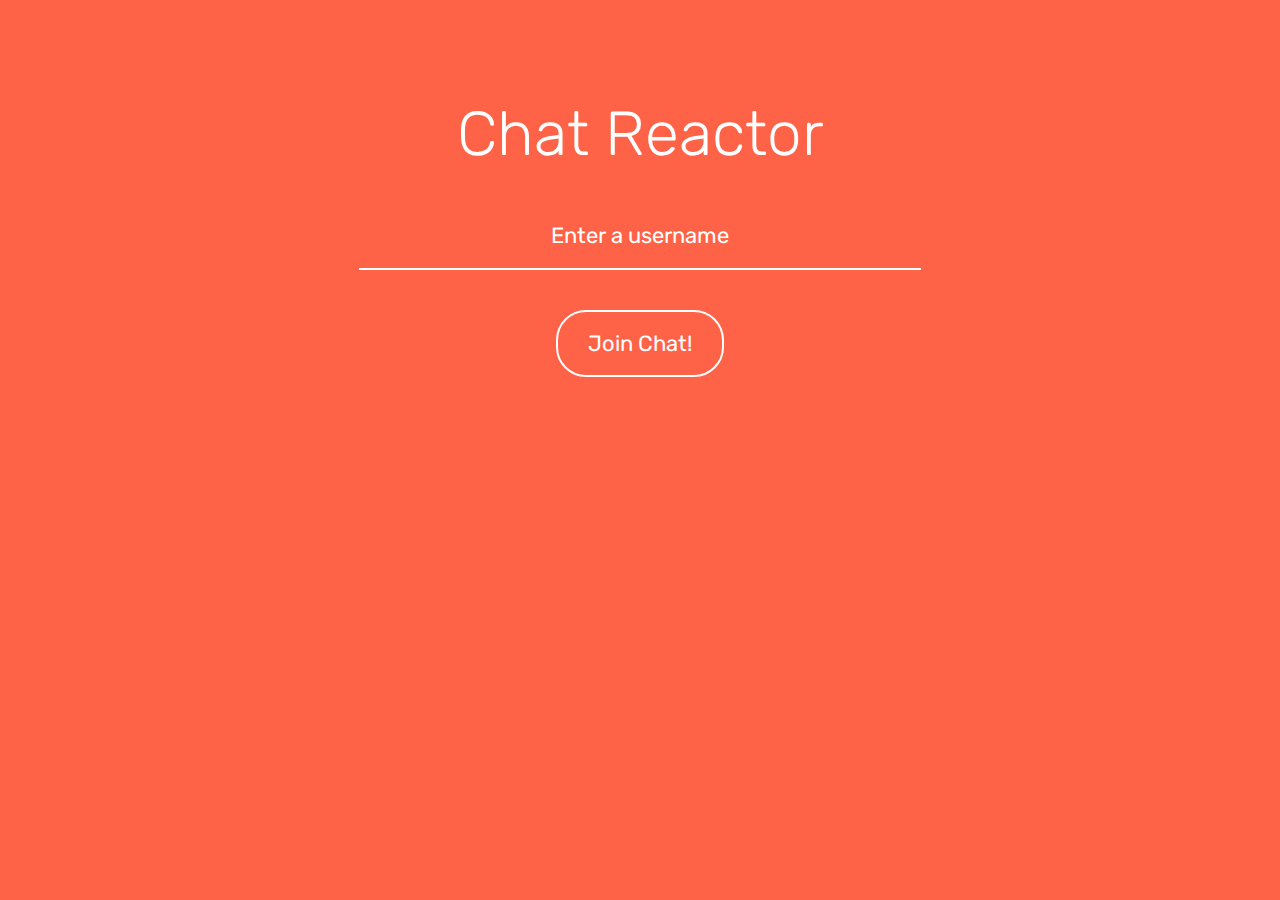
<file: index.html>
<!doctype html>
<html>
  <head>
    <meta charset="utf-8">
    <meta name="viewport" content="width=device-width, initial-scale=1, minimal-ui">
    <title>Chat Reactor</title>
    <link rel="stylesheet" href="css/app.css">
  </head>
  <body>

    <div id="app"></div>

    <script src="js/bundle.js"></script>
  </body>
</html>
</file>
<file: css/app.css>
@charset "UTF-8";
@import url("https://fonts.googleapis.com/css?family=Rubik:300,400,400i,700,700i");
/*!
 * Bootstrap v3.3.7 (http://getbootstrap.com)
 * Copyright 2011-2016 Twitter, Inc.
 * Licensed under MIT (https://github.com/twbs/bootstrap/blob/master/LICENSE)
 */
/*! normalize.css v3.0.3 | MIT License | github.com/necolas/normalize.css */
html {
  font-family: sans-serif;
  -ms-text-size-adjust: 100%;
  -webkit-text-size-adjust: 100%; }

body {
  margin: 0; }

article,
aside,
details,
figcaption,
figure,
footer,
header,
hgroup,
main,
menu,
nav,
section,
summary {
  display: block; }

audio,
canvas,
progress,
video {
  display: inline-block;
  vertical-align: baseline; }

audio:not([controls]) {
  display: none;
  height: 0; }

[hidden],
template {
  display: none; }

a {
  background-color: transparent; }

a:active,
a:hover {
  outline: 0; }

abbr[title] {
  border-bottom: 1px dotted; }

b,
strong {
  font-weight: bold; }

dfn {
  font-style: italic; }

h1 {
  font-size: 2em;
  margin: 0.67em 0; }

mark {
  background: #ff0;
  color: #000; }

small {
  font-size: 80%; }

sub,
sup {
  font-size: 75%;
  line-height: 0;
  position: relative;
  vertical-align: baseline; }

sup {
  top: -0.5em; }

sub {
  bottom: -0.25em; }

img {
  border: 0; }

svg:not(:root) {
  overflow: hidden; }

figure {
  margin: 1em 40px; }

hr {
  box-sizing: content-box;
  height: 0; }

pre {
  overflow: auto; }

code,
kbd,
pre,
samp {
  font-family: monospace, monospace;
  font-size: 1em; }

button,
input,
optgroup,
select,
textarea {
  color: inherit;
  font: inherit;
  margin: 0; }

button {
  overflow: visible; }

button,
select {
  text-transform: none; }

button,
html input[type="button"],
input[type="reset"],
input[type="submit"] {
  -webkit-appearance: button;
  cursor: pointer; }

button[disabled],
html input[disabled] {
  cursor: default; }

button::-moz-focus-inner,
input::-moz-focus-inner {
  border: 0;
  padding: 0; }

input {
  line-height: normal; }

input[type="checkbox"],
input[type="radio"] {
  box-sizing: border-box;
  padding: 0; }

input[type="number"]::-webkit-inner-spin-button,
input[type="number"]::-webkit-outer-spin-button {
  height: auto; }

input[type="search"] {
  -webkit-appearance: textfield;
  box-sizing: content-box; }

input[type="search"]::-webkit-search-cancel-button,
input[type="search"]::-webkit-search-decoration {
  -webkit-appearance: none; }

fieldset {
  border: 1px solid #c0c0c0;
  margin: 0 2px;
  padding: 0.35em 0.625em 0.75em; }

legend {
  border: 0;
  padding: 0; }

textarea {
  overflow: auto; }

optgroup {
  font-weight: bold; }

table {
  border-collapse: collapse;
  border-spacing: 0; }

td,
th {
  padding: 0; }

/*! Source: https://github.com/h5bp/html5-boilerplate/blob/master/src/css/main.css */
@media print {
  *,
  *:before,
  *:after {
    background: transparent !important;
    color: #000 !important;
    box-shadow: none !important;
    text-shadow: none !important; }

  a,
  a:visited {
    text-decoration: underline; }

  a[href]:after {
    content: " (" attr(href) ")"; }

  abbr[title]:after {
    content: " (" attr(title) ")"; }

  a[href^="#"]:after,
  a[href^="javascript:"]:after {
    content: ""; }

  pre,
  blockquote {
    border: 1px solid #999;
    page-break-inside: avoid; }

  thead {
    display: table-header-group; }

  tr,
  img {
    page-break-inside: avoid; }

  img {
    max-width: 100% !important; }

  p,
  h2,
  h3 {
    orphans: 3;
    widows: 3; }

  h2,
  h3 {
    page-break-after: avoid; }

  .navbar {
    display: none; }

  .btn > .caret,
  .dropup > .btn > .caret {
    border-top-color: #000 !important; }

  .label {
    border: 1px solid #000; }

  .table {
    border-collapse: collapse !important; }
    .table td,
    .table th {
      background-color: #fff !important; }

  .table-bordered th,
  .table-bordered td {
    border: 1px solid #ddd !important; } }
@font-face {
  font-family: 'Glyphicons Halflings';
  src: url("../../node_modules/bootstrap-sass/assets/fonts/bootstrap/glyphicons-halflings-regular.eot");
  src: url("../../node_modules/bootstrap-sass/assets/fonts/bootstrap/glyphicons-halflings-regular.eot?#iefix") format("embedded-opentype"), url("../../node_modules/bootstrap-sass/assets/fonts/bootstrap/glyphicons-halflings-regular.woff2") format("woff2"), url("../../node_modules/bootstrap-sass/assets/fonts/bootstrap/glyphicons-halflings-regular.woff") format("woff"), url("../../node_modules/bootstrap-sass/assets/fonts/bootstrap/glyphicons-halflings-regular.ttf") format("truetype"), url("../../node_modules/bootstrap-sass/assets/fonts/bootstrap/glyphicons-halflings-regular.svg#glyphicons_halflingsregular") format("svg"); }
.glyphicon {
  position: relative;
  top: 1px;
  display: inline-block;
  font-family: 'Glyphicons Halflings';
  font-style: normal;
  font-weight: normal;
  line-height: 1;
  -webkit-font-smoothing: antialiased;
  -moz-osx-font-smoothing: grayscale; }

.glyphicon-asterisk:before {
  content: "\002a"; }

.glyphicon-plus:before {
  content: "\002b"; }

.glyphicon-euro:before,
.glyphicon-eur:before {
  content: "\20ac"; }

.glyphicon-minus:before {
  content: "\2212"; }

.glyphicon-cloud:before {
  content: "\2601"; }

.glyphicon-envelope:before {
  content: "\2709"; }

.glyphicon-pencil:before {
  content: "\270f"; }

.glyphicon-glass:before {
  content: "\e001"; }

.glyphicon-music:before {
  content: "\e002"; }

.glyphicon-search:before {
  content: "\e003"; }

.glyphicon-heart:before {
  content: "\e005"; }

.glyphicon-star:before {
  content: "\e006"; }

.glyphicon-star-empty:before {
  content: "\e007"; }

.glyphicon-user:before {
  content: "\e008"; }

.glyphicon-film:before {
  content: "\e009"; }

.glyphicon-th-large:before {
  content: "\e010"; }

.glyphicon-th:before {
  content: "\e011"; }

.glyphicon-th-list:before {
  content: "\e012"; }

.glyphicon-ok:before {
  content: "\e013"; }

.glyphicon-remove:before {
  content: "\e014"; }

.glyphicon-zoom-in:before {
  content: "\e015"; }

.glyphicon-zoom-out:before {
  content: "\e016"; }

.glyphicon-off:before {
  content: "\e017"; }

.glyphicon-signal:before {
  content: "\e018"; }

.glyphicon-cog:before {
  content: "\e019"; }

.glyphicon-trash:before {
  content: "\e020"; }

.glyphicon-home:before {
  content: "\e021"; }

.glyphicon-file:before {
  content: "\e022"; }

.glyphicon-time:before {
  content: "\e023"; }

.glyphicon-road:before {
  content: "\e024"; }

.glyphicon-download-alt:before {
  content: "\e025"; }

.glyphicon-download:before {
  content: "\e026"; }

.glyphicon-upload:before {
  content: "\e027"; }

.glyphicon-inbox:before {
  content: "\e028"; }

.glyphicon-play-circle:before {
  content: "\e029"; }

.glyphicon-repeat:before {
  content: "\e030"; }

.glyphicon-refresh:before {
  content: "\e031"; }

.glyphicon-list-alt:before {
  content: "\e032"; }

.glyphicon-lock:before {
  content: "\e033"; }

.glyphicon-flag:before {
  content: "\e034"; }

.glyphicon-headphones:before {
  content: "\e035"; }

.glyphicon-volume-off:before {
  content: "\e036"; }

.glyphicon-volume-down:before {
  content: "\e037"; }

.glyphicon-volume-up:before {
  content: "\e038"; }

.glyphicon-qrcode:before {
  content: "\e039"; }

.glyphicon-barcode:before {
  content: "\e040"; }

.glyphicon-tag:before {
  content: "\e041"; }

.glyphicon-tags:before {
  content: "\e042"; }

.glyphicon-book:before {
  content: "\e043"; }

.glyphicon-bookmark:before {
  content: "\e044"; }

.glyphicon-print:before {
  content: "\e045"; }

.glyphicon-camera:before {
  content: "\e046"; }

.glyphicon-font:before {
  content: "\e047"; }

.glyphicon-bold:before {
  content: "\e048"; }

.glyphicon-italic:before {
  content: "\e049"; }

.glyphicon-text-height:before {
  content: "\e050"; }

.glyphicon-text-width:before {
  content: "\e051"; }

.glyphicon-align-left:before {
  content: "\e052"; }

.glyphicon-align-center:before {
  content: "\e053"; }

.glyphicon-align-right:before {
  content: "\e054"; }

.glyphicon-align-justify:before {
  content: "\e055"; }

.glyphicon-list:before {
  content: "\e056"; }

.glyphicon-indent-left:before {
  content: "\e057"; }

.glyphicon-indent-right:before {
  content: "\e058"; }

.glyphicon-facetime-video:before {
  content: "\e059"; }

.glyphicon-picture:before {
  content: "\e060"; }

.glyphicon-map-marker:before {
  content: "\e062"; }

.glyphicon-adjust:before {
  content: "\e063"; }

.glyphicon-tint:before {
  content: "\e064"; }

.glyphicon-edit:before {
  content: "\e065"; }

.glyphicon-share:before {
  content: "\e066"; }

.glyphicon-check:before {
  content: "\e067"; }

.glyphicon-move:before {
  content: "\e068"; }

.glyphicon-step-backward:before {
  content: "\e069"; }

.glyphicon-fast-backward:before {
  content: "\e070"; }

.glyphicon-backward:before {
  content: "\e071"; }

.glyphicon-play:before {
  content: "\e072"; }

.glyphicon-pause:before {
  content: "\e073"; }

.glyphicon-stop:before {
  content: "\e074"; }

.glyphicon-forward:before {
  content: "\e075"; }

.glyphicon-fast-forward:before {
  content: "\e076"; }

.glyphicon-step-forward:before {
  content: "\e077"; }

.glyphicon-eject:before {
  content: "\e078"; }

.glyphicon-chevron-left:before {
  content: "\e079"; }

.glyphicon-chevron-right:before {
  content: "\e080"; }

.glyphicon-plus-sign:before {
  content: "\e081"; }

.glyphicon-minus-sign:before {
  content: "\e082"; }

.glyphicon-remove-sign:before {
  content: "\e083"; }

.glyphicon-ok-sign:before {
  content: "\e084"; }

.glyphicon-question-sign:before {
  content: "\e085"; }

.glyphicon-info-sign:before {
  content: "\e086"; }

.glyphicon-screenshot:before {
  content: "\e087"; }

.glyphicon-remove-circle:before {
  content: "\e088"; }

.glyphicon-ok-circle:before {
  content: "\e089"; }

.glyphicon-ban-circle:before {
  content: "\e090"; }

.glyphicon-arrow-left:before {
  content: "\e091"; }

.glyphicon-arrow-right:before {
  content: "\e092"; }

.glyphicon-arrow-up:before {
  content: "\e093"; }

.glyphicon-arrow-down:before {
  content: "\e094"; }

.glyphicon-share-alt:before {
  content: "\e095"; }

.glyphicon-resize-full:before {
  content: "\e096"; }

.glyphicon-resize-small:before {
  content: "\e097"; }

.glyphicon-exclamation-sign:before {
  content: "\e101"; }

.glyphicon-gift:before {
  content: "\e102"; }

.glyphicon-leaf:before {
  content: "\e103"; }

.glyphicon-fire:before {
  content: "\e104"; }

.glyphicon-eye-open:before {
  content: "\e105"; }

.glyphicon-eye-close:before {
  content: "\e106"; }

.glyphicon-warning-sign:before {
  content: "\e107"; }

.glyphicon-plane:before {
  content: "\e108"; }

.glyphicon-calendar:before {
  content: "\e109"; }

.glyphicon-random:before {
  content: "\e110"; }

.glyphicon-comment:before {
  content: "\e111"; }

.glyphicon-magnet:before {
  content: "\e112"; }

.glyphicon-chevron-up:before {
  content: "\e113"; }

.glyphicon-chevron-down:before {
  content: "\e114"; }

.glyphicon-retweet:before {
  content: "\e115"; }

.glyphicon-shopping-cart:before {
  content: "\e116"; }

.glyphicon-folder-close:before {
  content: "\e117"; }

.glyphicon-folder-open:before {
  content: "\e118"; }

.glyphicon-resize-vertical:before {
  content: "\e119"; }

.glyphicon-resize-horizontal:before {
  content: "\e120"; }

.glyphicon-hdd:before {
  content: "\e121"; }

.glyphicon-bullhorn:before {
  content: "\e122"; }

.glyphicon-bell:before {
  content: "\e123"; }

.glyphicon-certificate:before {
  content: "\e124"; }

.glyphicon-thumbs-up:before {
  content: "\e125"; }

.glyphicon-thumbs-down:before {
  content: "\e126"; }

.glyphicon-hand-right:before {
  content: "\e127"; }

.glyphicon-hand-left:before {
  content: "\e128"; }

.glyphicon-hand-up:before {
  content: "\e129"; }

.glyphicon-hand-down:before {
  content: "\e130"; }

.glyphicon-circle-arrow-right:before {
  content: "\e131"; }

.glyphicon-circle-arrow-left:before {
  content: "\e132"; }

.glyphicon-circle-arrow-up:before {
  content: "\e133"; }

.glyphicon-circle-arrow-down:before {
  content: "\e134"; }

.glyphicon-globe:before {
  content: "\e135"; }

.glyphicon-wrench:before {
  content: "\e136"; }

.glyphicon-tasks:before {
  content: "\e137"; }

.glyphicon-filter:before {
  content: "\e138"; }

.glyphicon-briefcase:before {
  content: "\e139"; }

.glyphicon-fullscreen:before {
  content: "\e140"; }

.glyphicon-dashboard:before {
  content: "\e141"; }

.glyphicon-paperclip:before {
  content: "\e142"; }

.glyphicon-heart-empty:before {
  content: "\e143"; }

.glyphicon-link:before {
  content: "\e144"; }

.glyphicon-phone:before {
  content: "\e145"; }

.glyphicon-pushpin:before {
  content: "\e146"; }

.glyphicon-usd:before {
  content: "\e148"; }

.glyphicon-gbp:before {
  content: "\e149"; }

.glyphicon-sort:before {
  content: "\e150"; }

.glyphicon-sort-by-alphabet:before {
  content: "\e151"; }

.glyphicon-sort-by-alphabet-alt:before {
  content: "\e152"; }

.glyphicon-sort-by-order:before {
  content: "\e153"; }

.glyphicon-sort-by-order-alt:before {
  content: "\e154"; }

.glyphicon-sort-by-attributes:before {
  content: "\e155"; }

.glyphicon-sort-by-attributes-alt:before {
  content: "\e156"; }

.glyphicon-unchecked:before {
  content: "\e157"; }

.glyphicon-expand:before {
  content: "\e158"; }

.glyphicon-collapse-down:before {
  content: "\e159"; }

.glyphicon-collapse-up:before {
  content: "\e160"; }

.glyphicon-log-in:before {
  content: "\e161"; }

.glyphicon-flash:before {
  content: "\e162"; }

.glyphicon-log-out:before {
  content: "\e163"; }

.glyphicon-new-window:before {
  content: "\e164"; }

.glyphicon-record:before {
  content: "\e165"; }

.glyphicon-save:before {
  content: "\e166"; }

.glyphicon-open:before {
  content: "\e167"; }

.glyphicon-saved:before {
  content: "\e168"; }

.glyphicon-import:before {
  content: "\e169"; }

.glyphicon-export:before {
  content: "\e170"; }

.glyphicon-send:before {
  content: "\e171"; }

.glyphicon-floppy-disk:before {
  content: "\e172"; }

.glyphicon-floppy-saved:before {
  content: "\e173"; }

.glyphicon-floppy-remove:before {
  content: "\e174"; }

.glyphicon-floppy-save:before {
  content: "\e175"; }

.glyphicon-floppy-open:before {
  content: "\e176"; }

.glyphicon-credit-card:before {
  content: "\e177"; }

.glyphicon-transfer:before {
  content: "\e178"; }

.glyphicon-cutlery:before {
  content: "\e179"; }

.glyphicon-header:before {
  content: "\e180"; }

.glyphicon-compressed:before {
  content: "\e181"; }

.glyphicon-earphone:before {
  content: "\e182"; }

.glyphicon-phone-alt:before {
  content: "\e183"; }

.glyphicon-tower:before {
  content: "\e184"; }

.glyphicon-stats:before {
  content: "\e185"; }

.glyphicon-sd-video:before {
  content: "\e186"; }

.glyphicon-hd-video:before {
  content: "\e187"; }

.glyphicon-subtitles:before {
  content: "\e188"; }

.glyphicon-sound-stereo:before {
  content: "\e189"; }

.glyphicon-sound-dolby:before {
  content: "\e190"; }

.glyphicon-sound-5-1:before {
  content: "\e191"; }

.glyphicon-sound-6-1:before {
  content: "\e192"; }

.glyphicon-sound-7-1:before {
  content: "\e193"; }

.glyphicon-copyright-mark:before {
  content: "\e194"; }

.glyphicon-registration-mark:before {
  content: "\e195"; }

.glyphicon-cloud-download:before {
  content: "\e197"; }

.glyphicon-cloud-upload:before {
  content: "\e198"; }

.glyphicon-tree-conifer:before {
  content: "\e199"; }

.glyphicon-tree-deciduous:before {
  content: "\e200"; }

.glyphicon-cd:before {
  content: "\e201"; }

.glyphicon-save-file:before {
  content: "\e202"; }

.glyphicon-open-file:before {
  content: "\e203"; }

.glyphicon-level-up:before {
  content: "\e204"; }

.glyphicon-copy:before {
  content: "\e205"; }

.glyphicon-paste:before {
  content: "\e206"; }

.glyphicon-alert:before {
  content: "\e209"; }

.glyphicon-equalizer:before {
  content: "\e210"; }

.glyphicon-king:before {
  content: "\e211"; }

.glyphicon-queen:before {
  content: "\e212"; }

.glyphicon-pawn:before {
  content: "\e213"; }

.glyphicon-bishop:before {
  content: "\e214"; }

.glyphicon-knight:before {
  content: "\e215"; }

.glyphicon-baby-formula:before {
  content: "\e216"; }

.glyphicon-tent:before {
  content: "\26fa"; }

.glyphicon-blackboard:before {
  content: "\e218"; }

.glyphicon-bed:before {
  content: "\e219"; }

.glyphicon-apple:before {
  content: "\f8ff"; }

.glyphicon-erase:before {
  content: "\e221"; }

.glyphicon-hourglass:before {
  content: "\231b"; }

.glyphicon-lamp:before {
  content: "\e223"; }

.glyphicon-duplicate:before {
  content: "\e224"; }

.glyphicon-piggy-bank:before {
  content: "\e225"; }

.glyphicon-scissors:before {
  content: "\e226"; }

.glyphicon-bitcoin:before {
  content: "\e227"; }

.glyphicon-btc:before {
  content: "\e227"; }

.glyphicon-xbt:before {
  content: "\e227"; }

.glyphicon-yen:before {
  content: "\00a5"; }

.glyphicon-jpy:before {
  content: "\00a5"; }

.glyphicon-ruble:before {
  content: "\20bd"; }

.glyphicon-rub:before {
  content: "\20bd"; }

.glyphicon-scale:before {
  content: "\e230"; }

.glyphicon-ice-lolly:before {
  content: "\e231"; }

.glyphicon-ice-lolly-tasted:before {
  content: "\e232"; }

.glyphicon-education:before {
  content: "\e233"; }

.glyphicon-option-horizontal:before {
  content: "\e234"; }

.glyphicon-option-vertical:before {
  content: "\e235"; }

.glyphicon-menu-hamburger:before {
  content: "\e236"; }

.glyphicon-modal-window:before {
  content: "\e237"; }

.glyphicon-oil:before {
  content: "\e238"; }

.glyphicon-grain:before {
  content: "\e239"; }

.glyphicon-sunglasses:before {
  content: "\e240"; }

.glyphicon-text-size:before {
  content: "\e241"; }

.glyphicon-text-color:before {
  content: "\e242"; }

.glyphicon-text-background:before {
  content: "\e243"; }

.glyphicon-object-align-top:before {
  content: "\e244"; }

.glyphicon-object-align-bottom:before {
  content: "\e245"; }

.glyphicon-object-align-horizontal:before {
  content: "\e246"; }

.glyphicon-object-align-left:before {
  content: "\e247"; }

.glyphicon-object-align-vertical:before {
  content: "\e248"; }

.glyphicon-object-align-right:before {
  content: "\e249"; }

.glyphicon-triangle-right:before {
  content: "\e250"; }

.glyphicon-triangle-left:before {
  content: "\e251"; }

.glyphicon-triangle-bottom:before {
  content: "\e252"; }

.glyphicon-triangle-top:before {
  content: "\e253"; }

.glyphicon-console:before {
  content: "\e254"; }

.glyphicon-superscript:before {
  content: "\e255"; }

.glyphicon-subscript:before {
  content: "\e256"; }

.glyphicon-menu-left:before {
  content: "\e257"; }

.glyphicon-menu-right:before {
  content: "\e258"; }

.glyphicon-menu-down:before {
  content: "\e259"; }

.glyphicon-menu-up:before {
  content: "\e260"; }

* {
  box-sizing: border-box; }

*:before,
*:after {
  box-sizing: border-box; }

html {
  font-size: 10px;
  -webkit-tap-highlight-color: transparent; }

body {
  font-family: "Helvetica Neue", Helvetica, Arial, sans-serif;
  font-size: 14px;
  line-height: 1.42857;
  color: #333333;
  background-color: #fff; }

input,
button,
select,
textarea {
  font-family: inherit;
  font-size: inherit;
  line-height: inherit; }

a {
  color: #337ab7;
  text-decoration: none; }
  a:hover, a:focus {
    color: #23527c;
    text-decoration: underline; }
  a:focus {
    outline: 5px auto -webkit-focus-ring-color;
    outline-offset: -2px; }

figure {
  margin: 0; }

img {
  vertical-align: middle; }

.img-responsive {
  display: block;
  max-width: 100%;
  height: auto; }

.img-rounded {
  border-radius: 6px; }

.img-thumbnail {
  padding: 4px;
  line-height: 1.42857;
  background-color: #fff;
  border: 1px solid #ddd;
  border-radius: 4px;
  -webkit-transition: all 0.2s ease-in-out;
  transition: all 0.2s ease-in-out;
  display: inline-block;
  max-width: 100%;
  height: auto; }

.img-circle {
  border-radius: 50%; }

hr {
  margin-top: 20px;
  margin-bottom: 20px;
  border: 0;
  border-top: 1px solid #eeeeee; }

.sr-only {
  position: absolute;
  width: 1px;
  height: 1px;
  margin: -1px;
  padding: 0;
  overflow: hidden;
  clip: rect(0, 0, 0, 0);
  border: 0; }

.sr-only-focusable:active, .sr-only-focusable:focus {
  position: static;
  width: auto;
  height: auto;
  margin: 0;
  overflow: visible;
  clip: auto; }

[role="button"] {
  cursor: pointer; }

h1, h2, h3, h4, h5, h6,
.h1, .h2, .h3, .h4, .h5, .h6 {
  font-family: inherit;
  font-weight: 500;
  line-height: 1.1;
  color: inherit; }
  h1 small,
  h1 .small, h2 small,
  h2 .small, h3 small,
  h3 .small, h4 small,
  h4 .small, h5 small,
  h5 .small, h6 small,
  h6 .small,
  .h1 small,
  .h1 .small, .h2 small,
  .h2 .small, .h3 small,
  .h3 .small, .h4 small,
  .h4 .small, .h5 small,
  .h5 .small, .h6 small,
  .h6 .small {
    font-weight: normal;
    line-height: 1;
    color: #777777; }

h1, .h1,
h2, .h2,
h3, .h3 {
  margin-top: 20px;
  margin-bottom: 10px; }
  h1 small,
  h1 .small, .h1 small,
  .h1 .small,
  h2 small,
  h2 .small, .h2 small,
  .h2 .small,
  h3 small,
  h3 .small, .h3 small,
  .h3 .small {
    font-size: 65%; }

h4, .h4,
h5, .h5,
h6, .h6 {
  margin-top: 10px;
  margin-bottom: 10px; }
  h4 small,
  h4 .small, .h4 small,
  .h4 .small,
  h5 small,
  h5 .small, .h5 small,
  .h5 .small,
  h6 small,
  h6 .small, .h6 small,
  .h6 .small {
    font-size: 75%; }

h1, .h1 {
  font-size: 36px; }

h2, .h2 {
  font-size: 30px; }

h3, .h3 {
  font-size: 24px; }

h4, .h4 {
  font-size: 18px; }

h5, .h5 {
  font-size: 14px; }

h6, .h6 {
  font-size: 12px; }

p {
  margin: 0 0 10px; }

.lead {
  margin-bottom: 20px;
  font-size: 16px;
  font-weight: 300;
  line-height: 1.4; }
  @media (min-width: 768px) {
    .lead {
      font-size: 21px; } }

small,
.small {
  font-size: 85%; }

mark,
.mark {
  background-color: #fcf8e3;
  padding: .2em; }

.text-left {
  text-align: left; }

.text-right {
  text-align: right; }

.text-center {
  text-align: center; }

.text-justify {
  text-align: justify; }

.text-nowrap {
  white-space: nowrap; }

.text-lowercase {
  text-transform: lowercase; }

.text-uppercase, .initialism {
  text-transform: uppercase; }

.text-capitalize {
  text-transform: capitalize; }

.text-muted {
  color: #777777; }

.text-primary {
  color: #337ab7; }

a.text-primary:hover,
a.text-primary:focus {
  color: #286090; }

.text-success {
  color: #3c763d; }

a.text-success:hover,
a.text-success:focus {
  color: #2b542c; }

.text-info {
  color: #31708f; }

a.text-info:hover,
a.text-info:focus {
  color: #245269; }

.text-warning {
  color: #8a6d3b; }

a.text-warning:hover,
a.text-warning:focus {
  color: #66512c; }

.text-danger {
  color: #a94442; }

a.text-danger:hover,
a.text-danger:focus {
  color: #843534; }

.bg-primary {
  color: #fff; }

.bg-primary {
  background-color: #337ab7; }

a.bg-primary:hover,
a.bg-primary:focus {
  background-color: #286090; }

.bg-success {
  background-color: #dff0d8; }

a.bg-success:hover,
a.bg-success:focus {
  background-color: #c1e2b3; }

.bg-info {
  background-color: #d9edf7; }

a.bg-info:hover,
a.bg-info:focus {
  background-color: #afd9ee; }

.bg-warning {
  background-color: #fcf8e3; }

a.bg-warning:hover,
a.bg-warning:focus {
  background-color: #f7ecb5; }

.bg-danger {
  background-color: #f2dede; }

a.bg-danger:hover,
a.bg-danger:focus {
  background-color: #e4b9b9; }

.page-header {
  padding-bottom: 9px;
  margin: 40px 0 20px;
  border-bottom: 1px solid #eeeeee; }

ul,
ol {
  margin-top: 0;
  margin-bottom: 10px; }
  ul ul,
  ul ol,
  ol ul,
  ol ol {
    margin-bottom: 0; }

.list-unstyled {
  padding-left: 0;
  list-style: none; }

.list-inline {
  padding-left: 0;
  list-style: none;
  margin-left: -5px; }
  .list-inline > li {
    display: inline-block;
    padding-left: 5px;
    padding-right: 5px; }

dl {
  margin-top: 0;
  margin-bottom: 20px; }

dt,
dd {
  line-height: 1.42857; }

dt {
  font-weight: bold; }

dd {
  margin-left: 0; }

.dl-horizontal dd:before, .dl-horizontal dd:after {
  content: " ";
  display: table; }
.dl-horizontal dd:after {
  clear: both; }
@media (min-width: 768px) {
  .dl-horizontal dt {
    float: left;
    width: 160px;
    clear: left;
    text-align: right;
    overflow: hidden;
    text-overflow: ellipsis;
    white-space: nowrap; }
  .dl-horizontal dd {
    margin-left: 180px; } }

abbr[title],
abbr[data-original-title] {
  cursor: help;
  border-bottom: 1px dotted #777777; }

.initialism {
  font-size: 90%; }

blockquote {
  padding: 10px 20px;
  margin: 0 0 20px;
  font-size: 17.5px;
  border-left: 5px solid #eeeeee; }
  blockquote p:last-child,
  blockquote ul:last-child,
  blockquote ol:last-child {
    margin-bottom: 0; }
  blockquote footer,
  blockquote small,
  blockquote .small {
    display: block;
    font-size: 80%;
    line-height: 1.42857;
    color: #777777; }
    blockquote footer:before,
    blockquote small:before,
    blockquote .small:before {
      content: '\2014 \00A0'; }

.blockquote-reverse,
blockquote.pull-right {
  padding-right: 15px;
  padding-left: 0;
  border-right: 5px solid #eeeeee;
  border-left: 0;
  text-align: right; }
  .blockquote-reverse footer:before,
  .blockquote-reverse small:before,
  .blockquote-reverse .small:before,
  blockquote.pull-right footer:before,
  blockquote.pull-right small:before,
  blockquote.pull-right .small:before {
    content: ''; }
  .blockquote-reverse footer:after,
  .blockquote-reverse small:after,
  .blockquote-reverse .small:after,
  blockquote.pull-right footer:after,
  blockquote.pull-right small:after,
  blockquote.pull-right .small:after {
    content: '\00A0 \2014'; }

address {
  margin-bottom: 20px;
  font-style: normal;
  line-height: 1.42857; }

code,
kbd,
pre,
samp {
  font-family: Menlo, Monaco, Consolas, "Courier New", monospace; }

code {
  padding: 2px 4px;
  font-size: 90%;
  color: #c7254e;
  background-color: #f9f2f4;
  border-radius: 4px; }

kbd {
  padding: 2px 4px;
  font-size: 90%;
  color: #fff;
  background-color: #333;
  border-radius: 3px;
  box-shadow: inset 0 -1px 0 rgba(0, 0, 0, 0.25); }
  kbd kbd {
    padding: 0;
    font-size: 100%;
    font-weight: bold;
    box-shadow: none; }

pre {
  display: block;
  padding: 9.5px;
  margin: 0 0 10px;
  font-size: 13px;
  line-height: 1.42857;
  word-break: break-all;
  word-wrap: break-word;
  color: #333333;
  background-color: #f5f5f5;
  border: 1px solid #ccc;
  border-radius: 4px; }
  pre code {
    padding: 0;
    font-size: inherit;
    color: inherit;
    white-space: pre-wrap;
    background-color: transparent;
    border-radius: 0; }

.pre-scrollable {
  max-height: 340px;
  overflow-y: scroll; }

.container {
  margin-right: auto;
  margin-left: auto;
  padding-left: 8px;
  padding-right: 8px; }
  .container:before, .container:after {
    content: " ";
    display: table; }
  .container:after {
    clear: both; }
  @media (min-width: 768px) {
    .container {
      width: 736px; } }
  @media (min-width: 992px) {
    .container {
      width: 956px; } }
  @media (min-width: 1200px) {
    .container {
      width: 1156px; } }

.container-fluid {
  margin-right: auto;
  margin-left: auto;
  padding-left: 8px;
  padding-right: 8px; }
  .container-fluid:before, .container-fluid:after {
    content: " ";
    display: table; }
  .container-fluid:after {
    clear: both; }

.row {
  margin-left: -8px;
  margin-right: -8px; }
  .row:before, .row:after {
    content: " ";
    display: table; }
  .row:after {
    clear: both; }

.col-xs-1, .col-sm-1, .col-md-1, .col-lg-1, .col-xs-2, .col-sm-2, .col-md-2, .col-lg-2, .col-xs-3, .col-sm-3, .col-md-3, .col-lg-3, .col-xs-4, .col-sm-4, .col-md-4, .col-lg-4, .col-xs-5, .col-sm-5, .col-md-5, .col-lg-5, .col-xs-6, .col-sm-6, .col-md-6, .col-lg-6, .col-xs-7, .col-sm-7, .col-md-7, .col-lg-7, .col-xs-8, .col-sm-8, .col-md-8, .col-lg-8, .col-xs-9, .col-sm-9, .col-md-9, .col-lg-9, .col-xs-10, .col-sm-10, .col-md-10, .col-lg-10, .col-xs-11, .col-sm-11, .col-md-11, .col-lg-11, .col-xs-12, .col-sm-12, .col-md-12, .col-lg-12 {
  position: relative;
  min-height: 1px;
  padding-left: 8px;
  padding-right: 8px; }

.col-xs-1, .col-xs-2, .col-xs-3, .col-xs-4, .col-xs-5, .col-xs-6, .col-xs-7, .col-xs-8, .col-xs-9, .col-xs-10, .col-xs-11, .col-xs-12 {
  float: left; }

.col-xs-1 {
  width: 8.33333%; }

.col-xs-2 {
  width: 16.66667%; }

.col-xs-3 {
  width: 25%; }

.col-xs-4 {
  width: 33.33333%; }

.col-xs-5 {
  width: 41.66667%; }

.col-xs-6 {
  width: 50%; }

.col-xs-7 {
  width: 58.33333%; }

.col-xs-8 {
  width: 66.66667%; }

.col-xs-9 {
  width: 75%; }

.col-xs-10 {
  width: 83.33333%; }

.col-xs-11 {
  width: 91.66667%; }

.col-xs-12 {
  width: 100%; }

.col-xs-pull-0 {
  right: auto; }

.col-xs-pull-1 {
  right: 8.33333%; }

.col-xs-pull-2 {
  right: 16.66667%; }

.col-xs-pull-3 {
  right: 25%; }

.col-xs-pull-4 {
  right: 33.33333%; }

.col-xs-pull-5 {
  right: 41.66667%; }

.col-xs-pull-6 {
  right: 50%; }

.col-xs-pull-7 {
  right: 58.33333%; }

.col-xs-pull-8 {
  right: 66.66667%; }

.col-xs-pull-9 {
  right: 75%; }

.col-xs-pull-10 {
  right: 83.33333%; }

.col-xs-pull-11 {
  right: 91.66667%; }

.col-xs-pull-12 {
  right: 100%; }

.col-xs-push-0 {
  left: auto; }

.col-xs-push-1 {
  left: 8.33333%; }

.col-xs-push-2 {
  left: 16.66667%; }

.col-xs-push-3 {
  left: 25%; }

.col-xs-push-4 {
  left: 33.33333%; }

.col-xs-push-5 {
  left: 41.66667%; }

.col-xs-push-6 {
  left: 50%; }

.col-xs-push-7 {
  left: 58.33333%; }

.col-xs-push-8 {
  left: 66.66667%; }

.col-xs-push-9 {
  left: 75%; }

.col-xs-push-10 {
  left: 83.33333%; }

.col-xs-push-11 {
  left: 91.66667%; }

.col-xs-push-12 {
  left: 100%; }

.col-xs-offset-0 {
  margin-left: 0%; }

.col-xs-offset-1 {
  margin-left: 8.33333%; }

.col-xs-offset-2 {
  margin-left: 16.66667%; }

.col-xs-offset-3 {
  margin-left: 25%; }

.col-xs-offset-4 {
  margin-left: 33.33333%; }

.col-xs-offset-5 {
  margin-left: 41.66667%; }

.col-xs-offset-6 {
  margin-left: 50%; }

.col-xs-offset-7 {
  margin-left: 58.33333%; }

.col-xs-offset-8 {
  margin-left: 66.66667%; }

.col-xs-offset-9 {
  margin-left: 75%; }

.col-xs-offset-10 {
  margin-left: 83.33333%; }

.col-xs-offset-11 {
  margin-left: 91.66667%; }

.col-xs-offset-12 {
  margin-left: 100%; }

@media (min-width: 768px) {
  .col-sm-1, .col-sm-2, .col-sm-3, .col-sm-4, .col-sm-5, .col-sm-6, .col-sm-7, .col-sm-8, .col-sm-9, .col-sm-10, .col-sm-11, .col-sm-12 {
    float: left; }

  .col-sm-1 {
    width: 8.33333%; }

  .col-sm-2 {
    width: 16.66667%; }

  .col-sm-3 {
    width: 25%; }

  .col-sm-4 {
    width: 33.33333%; }

  .col-sm-5 {
    width: 41.66667%; }

  .col-sm-6 {
    width: 50%; }

  .col-sm-7 {
    width: 58.33333%; }

  .col-sm-8 {
    width: 66.66667%; }

  .col-sm-9 {
    width: 75%; }

  .col-sm-10 {
    width: 83.33333%; }

  .col-sm-11 {
    width: 91.66667%; }

  .col-sm-12 {
    width: 100%; }

  .col-sm-pull-0 {
    right: auto; }

  .col-sm-pull-1 {
    right: 8.33333%; }

  .col-sm-pull-2 {
    right: 16.66667%; }

  .col-sm-pull-3 {
    right: 25%; }

  .col-sm-pull-4 {
    right: 33.33333%; }

  .col-sm-pull-5 {
    right: 41.66667%; }

  .col-sm-pull-6 {
    right: 50%; }

  .col-sm-pull-7 {
    right: 58.33333%; }

  .col-sm-pull-8 {
    right: 66.66667%; }

  .col-sm-pull-9 {
    right: 75%; }

  .col-sm-pull-10 {
    right: 83.33333%; }

  .col-sm-pull-11 {
    right: 91.66667%; }

  .col-sm-pull-12 {
    right: 100%; }

  .col-sm-push-0 {
    left: auto; }

  .col-sm-push-1 {
    left: 8.33333%; }

  .col-sm-push-2 {
    left: 16.66667%; }

  .col-sm-push-3 {
    left: 25%; }

  .col-sm-push-4 {
    left: 33.33333%; }

  .col-sm-push-5 {
    left: 41.66667%; }

  .col-sm-push-6 {
    left: 50%; }

  .col-sm-push-7 {
    left: 58.33333%; }

  .col-sm-push-8 {
    left: 66.66667%; }

  .col-sm-push-9 {
    left: 75%; }

  .col-sm-push-10 {
    left: 83.33333%; }

  .col-sm-push-11 {
    left: 91.66667%; }

  .col-sm-push-12 {
    left: 100%; }

  .col-sm-offset-0 {
    margin-left: 0%; }

  .col-sm-offset-1 {
    margin-left: 8.33333%; }

  .col-sm-offset-2 {
    margin-left: 16.66667%; }

  .col-sm-offset-3 {
    margin-left: 25%; }

  .col-sm-offset-4 {
    margin-left: 33.33333%; }

  .col-sm-offset-5 {
    margin-left: 41.66667%; }

  .col-sm-offset-6 {
    margin-left: 50%; }

  .col-sm-offset-7 {
    margin-left: 58.33333%; }

  .col-sm-offset-8 {
    margin-left: 66.66667%; }

  .col-sm-offset-9 {
    margin-left: 75%; }

  .col-sm-offset-10 {
    margin-left: 83.33333%; }

  .col-sm-offset-11 {
    margin-left: 91.66667%; }

  .col-sm-offset-12 {
    margin-left: 100%; } }
@media (min-width: 992px) {
  .col-md-1, .col-md-2, .col-md-3, .col-md-4, .col-md-5, .col-md-6, .col-md-7, .col-md-8, .col-md-9, .col-md-10, .col-md-11, .col-md-12 {
    float: left; }

  .col-md-1 {
    width: 8.33333%; }

  .col-md-2 {
    width: 16.66667%; }

  .col-md-3 {
    width: 25%; }

  .col-md-4 {
    width: 33.33333%; }

  .col-md-5 {
    width: 41.66667%; }

  .col-md-6 {
    width: 50%; }

  .col-md-7 {
    width: 58.33333%; }

  .col-md-8 {
    width: 66.66667%; }

  .col-md-9 {
    width: 75%; }

  .col-md-10 {
    width: 83.33333%; }

  .col-md-11 {
    width: 91.66667%; }

  .col-md-12 {
    width: 100%; }

  .col-md-pull-0 {
    right: auto; }

  .col-md-pull-1 {
    right: 8.33333%; }

  .col-md-pull-2 {
    right: 16.66667%; }

  .col-md-pull-3 {
    right: 25%; }

  .col-md-pull-4 {
    right: 33.33333%; }

  .col-md-pull-5 {
    right: 41.66667%; }

  .col-md-pull-6 {
    right: 50%; }

  .col-md-pull-7 {
    right: 58.33333%; }

  .col-md-pull-8 {
    right: 66.66667%; }

  .col-md-pull-9 {
    right: 75%; }

  .col-md-pull-10 {
    right: 83.33333%; }

  .col-md-pull-11 {
    right: 91.66667%; }

  .col-md-pull-12 {
    right: 100%; }

  .col-md-push-0 {
    left: auto; }

  .col-md-push-1 {
    left: 8.33333%; }

  .col-md-push-2 {
    left: 16.66667%; }

  .col-md-push-3 {
    left: 25%; }

  .col-md-push-4 {
    left: 33.33333%; }

  .col-md-push-5 {
    left: 41.66667%; }

  .col-md-push-6 {
    left: 50%; }

  .col-md-push-7 {
    left: 58.33333%; }

  .col-md-push-8 {
    left: 66.66667%; }

  .col-md-push-9 {
    left: 75%; }

  .col-md-push-10 {
    left: 83.33333%; }

  .col-md-push-11 {
    left: 91.66667%; }

  .col-md-push-12 {
    left: 100%; }

  .col-md-offset-0 {
    margin-left: 0%; }

  .col-md-offset-1 {
    margin-left: 8.33333%; }

  .col-md-offset-2 {
    margin-left: 16.66667%; }

  .col-md-offset-3 {
    margin-left: 25%; }

  .col-md-offset-4 {
    margin-left: 33.33333%; }

  .col-md-offset-5 {
    margin-left: 41.66667%; }

  .col-md-offset-6 {
    margin-left: 50%; }

  .col-md-offset-7 {
    margin-left: 58.33333%; }

  .col-md-offset-8 {
    margin-left: 66.66667%; }

  .col-md-offset-9 {
    margin-left: 75%; }

  .col-md-offset-10 {
    margin-left: 83.33333%; }

  .col-md-offset-11 {
    margin-left: 91.66667%; }

  .col-md-offset-12 {
    margin-left: 100%; } }
@media (min-width: 1200px) {
  .col-lg-1, .col-lg-2, .col-lg-3, .col-lg-4, .col-lg-5, .col-lg-6, .col-lg-7, .col-lg-8, .col-lg-9, .col-lg-10, .col-lg-11, .col-lg-12 {
    float: left; }

  .col-lg-1 {
    width: 8.33333%; }

  .col-lg-2 {
    width: 16.66667%; }

  .col-lg-3 {
    width: 25%; }

  .col-lg-4 {
    width: 33.33333%; }

  .col-lg-5 {
    width: 41.66667%; }

  .col-lg-6 {
    width: 50%; }

  .col-lg-7 {
    width: 58.33333%; }

  .col-lg-8 {
    width: 66.66667%; }

  .col-lg-9 {
    width: 75%; }

  .col-lg-10 {
    width: 83.33333%; }

  .col-lg-11 {
    width: 91.66667%; }

  .col-lg-12 {
    width: 100%; }

  .col-lg-pull-0 {
    right: auto; }

  .col-lg-pull-1 {
    right: 8.33333%; }

  .col-lg-pull-2 {
    right: 16.66667%; }

  .col-lg-pull-3 {
    right: 25%; }

  .col-lg-pull-4 {
    right: 33.33333%; }

  .col-lg-pull-5 {
    right: 41.66667%; }

  .col-lg-pull-6 {
    right: 50%; }

  .col-lg-pull-7 {
    right: 58.33333%; }

  .col-lg-pull-8 {
    right: 66.66667%; }

  .col-lg-pull-9 {
    right: 75%; }

  .col-lg-pull-10 {
    right: 83.33333%; }

  .col-lg-pull-11 {
    right: 91.66667%; }

  .col-lg-pull-12 {
    right: 100%; }

  .col-lg-push-0 {
    left: auto; }

  .col-lg-push-1 {
    left: 8.33333%; }

  .col-lg-push-2 {
    left: 16.66667%; }

  .col-lg-push-3 {
    left: 25%; }

  .col-lg-push-4 {
    left: 33.33333%; }

  .col-lg-push-5 {
    left: 41.66667%; }

  .col-lg-push-6 {
    left: 50%; }

  .col-lg-push-7 {
    left: 58.33333%; }

  .col-lg-push-8 {
    left: 66.66667%; }

  .col-lg-push-9 {
    left: 75%; }

  .col-lg-push-10 {
    left: 83.33333%; }

  .col-lg-push-11 {
    left: 91.66667%; }

  .col-lg-push-12 {
    left: 100%; }

  .col-lg-offset-0 {
    margin-left: 0%; }

  .col-lg-offset-1 {
    margin-left: 8.33333%; }

  .col-lg-offset-2 {
    margin-left: 16.66667%; }

  .col-lg-offset-3 {
    margin-left: 25%; }

  .col-lg-offset-4 {
    margin-left: 33.33333%; }

  .col-lg-offset-5 {
    margin-left: 41.66667%; }

  .col-lg-offset-6 {
    margin-left: 50%; }

  .col-lg-offset-7 {
    margin-left: 58.33333%; }

  .col-lg-offset-8 {
    margin-left: 66.66667%; }

  .col-lg-offset-9 {
    margin-left: 75%; }

  .col-lg-offset-10 {
    margin-left: 83.33333%; }

  .col-lg-offset-11 {
    margin-left: 91.66667%; }

  .col-lg-offset-12 {
    margin-left: 100%; } }
table {
  background-color: transparent; }

caption {
  padding-top: 8px;
  padding-bottom: 8px;
  color: #777777;
  text-align: left; }

th {
  text-align: left; }

.table {
  width: 100%;
  max-width: 100%;
  margin-bottom: 20px; }
  .table > thead > tr > th,
  .table > thead > tr > td,
  .table > tbody > tr > th,
  .table > tbody > tr > td,
  .table > tfoot > tr > th,
  .table > tfoot > tr > td {
    padding: 8px;
    line-height: 1.42857;
    vertical-align: top;
    border-top: 1px solid #ddd; }
  .table > thead > tr > th {
    vertical-align: bottom;
    border-bottom: 2px solid #ddd; }
  .table > caption + thead > tr:first-child > th,
  .table > caption + thead > tr:first-child > td,
  .table > colgroup + thead > tr:first-child > th,
  .table > colgroup + thead > tr:first-child > td,
  .table > thead:first-child > tr:first-child > th,
  .table > thead:first-child > tr:first-child > td {
    border-top: 0; }
  .table > tbody + tbody {
    border-top: 2px solid #ddd; }
  .table .table {
    background-color: #fff; }

.table-condensed > thead > tr > th,
.table-condensed > thead > tr > td,
.table-condensed > tbody > tr > th,
.table-condensed > tbody > tr > td,
.table-condensed > tfoot > tr > th,
.table-condensed > tfoot > tr > td {
  padding: 5px; }

.table-bordered {
  border: 1px solid #ddd; }
  .table-bordered > thead > tr > th,
  .table-bordered > thead > tr > td,
  .table-bordered > tbody > tr > th,
  .table-bordered > tbody > tr > td,
  .table-bordered > tfoot > tr > th,
  .table-bordered > tfoot > tr > td {
    border: 1px solid #ddd; }
  .table-bordered > thead > tr > th,
  .table-bordered > thead > tr > td {
    border-bottom-width: 2px; }

.table-striped > tbody > tr:nth-of-type(odd) {
  background-color: #f9f9f9; }

.table-hover > tbody > tr:hover {
  background-color: #f5f5f5; }

table col[class*="col-"] {
  position: static;
  float: none;
  display: table-column; }

table td[class*="col-"],
table th[class*="col-"] {
  position: static;
  float: none;
  display: table-cell; }

.table > thead > tr > td.active,
.table > thead > tr > th.active, .table > thead > tr.active > td, .table > thead > tr.active > th,
.table > tbody > tr > td.active,
.table > tbody > tr > th.active,
.table > tbody > tr.active > td,
.table > tbody > tr.active > th,
.table > tfoot > tr > td.active,
.table > tfoot > tr > th.active,
.table > tfoot > tr.active > td,
.table > tfoot > tr.active > th {
  background-color: #f5f5f5; }

.table-hover > tbody > tr > td.active:hover,
.table-hover > tbody > tr > th.active:hover, .table-hover > tbody > tr.active:hover > td, .table-hover > tbody > tr:hover > .active, .table-hover > tbody > tr.active:hover > th {
  background-color: #e8e8e8; }

.table > thead > tr > td.success,
.table > thead > tr > th.success, .table > thead > tr.success > td, .table > thead > tr.success > th,
.table > tbody > tr > td.success,
.table > tbody > tr > th.success,
.table > tbody > tr.success > td,
.table > tbody > tr.success > th,
.table > tfoot > tr > td.success,
.table > tfoot > tr > th.success,
.table > tfoot > tr.success > td,
.table > tfoot > tr.success > th {
  background-color: #dff0d8; }

.table-hover > tbody > tr > td.success:hover,
.table-hover > tbody > tr > th.success:hover, .table-hover > tbody > tr.success:hover > td, .table-hover > tbody > tr:hover > .success, .table-hover > tbody > tr.success:hover > th {
  background-color: #d0e9c6; }

.table > thead > tr > td.info,
.table > thead > tr > th.info, .table > thead > tr.info > td, .table > thead > tr.info > th,
.table > tbody > tr > td.info,
.table > tbody > tr > th.info,
.table > tbody > tr.info > td,
.table > tbody > tr.info > th,
.table > tfoot > tr > td.info,
.table > tfoot > tr > th.info,
.table > tfoot > tr.info > td,
.table > tfoot > tr.info > th {
  background-color: #d9edf7; }

.table-hover > tbody > tr > td.info:hover,
.table-hover > tbody > tr > th.info:hover, .table-hover > tbody > tr.info:hover > td, .table-hover > tbody > tr:hover > .info, .table-hover > tbody > tr.info:hover > th {
  background-color: #c4e3f3; }

.table > thead > tr > td.warning,
.table > thead > tr > th.warning, .table > thead > tr.warning > td, .table > thead > tr.warning > th,
.table > tbody > tr > td.warning,
.table > tbody > tr > th.warning,
.table > tbody > tr.warning > td,
.table > tbody > tr.warning > th,
.table > tfoot > tr > td.warning,
.table > tfoot > tr > th.warning,
.table > tfoot > tr.warning > td,
.table > tfoot > tr.warning > th {
  background-color: #fcf8e3; }

.table-hover > tbody > tr > td.warning:hover,
.table-hover > tbody > tr > th.warning:hover, .table-hover > tbody > tr.warning:hover > td, .table-hover > tbody > tr:hover > .warning, .table-hover > tbody > tr.warning:hover > th {
  background-color: #faf2cc; }

.table > thead > tr > td.danger,
.table > thead > tr > th.danger, .table > thead > tr.danger > td, .table > thead > tr.danger > th,
.table > tbody > tr > td.danger,
.table > tbody > tr > th.danger,
.table > tbody > tr.danger > td,
.table > tbody > tr.danger > th,
.table > tfoot > tr > td.danger,
.table > tfoot > tr > th.danger,
.table > tfoot > tr.danger > td,
.table > tfoot > tr.danger > th {
  background-color: #f2dede; }

.table-hover > tbody > tr > td.danger:hover,
.table-hover > tbody > tr > th.danger:hover, .table-hover > tbody > tr.danger:hover > td, .table-hover > tbody > tr:hover > .danger, .table-hover > tbody > tr.danger:hover > th {
  background-color: #ebcccc; }

.table-responsive {
  overflow-x: auto;
  min-height: 0.01%; }
  @media screen and (max-width: 767px) {
    .table-responsive {
      width: 100%;
      margin-bottom: 15px;
      overflow-y: hidden;
      -ms-overflow-style: -ms-autohiding-scrollbar;
      border: 1px solid #ddd; }
      .table-responsive > .table {
        margin-bottom: 0; }
        .table-responsive > .table > thead > tr > th,
        .table-responsive > .table > thead > tr > td,
        .table-responsive > .table > tbody > tr > th,
        .table-responsive > .table > tbody > tr > td,
        .table-responsive > .table > tfoot > tr > th,
        .table-responsive > .table > tfoot > tr > td {
          white-space: nowrap; }
      .table-responsive > .table-bordered {
        border: 0; }
        .table-responsive > .table-bordered > thead > tr > th:first-child,
        .table-responsive > .table-bordered > thead > tr > td:first-child,
        .table-responsive > .table-bordered > tbody > tr > th:first-child,
        .table-responsive > .table-bordered > tbody > tr > td:first-child,
        .table-responsive > .table-bordered > tfoot > tr > th:first-child,
        .table-responsive > .table-bordered > tfoot > tr > td:first-child {
          border-left: 0; }
        .table-responsive > .table-bordered > thead > tr > th:last-child,
        .table-responsive > .table-bordered > thead > tr > td:last-child,
        .table-responsive > .table-bordered > tbody > tr > th:last-child,
        .table-responsive > .table-bordered > tbody > tr > td:last-child,
        .table-responsive > .table-bordered > tfoot > tr > th:last-child,
        .table-responsive > .table-bordered > tfoot > tr > td:last-child {
          border-right: 0; }
        .table-responsive > .table-bordered > tbody > tr:last-child > th,
        .table-responsive > .table-bordered > tbody > tr:last-child > td,
        .table-responsive > .table-bordered > tfoot > tr:last-child > th,
        .table-responsive > .table-bordered > tfoot > tr:last-child > td {
          border-bottom: 0; } }

fieldset {
  padding: 0;
  margin: 0;
  border: 0;
  min-width: 0; }

legend {
  display: block;
  width: 100%;
  padding: 0;
  margin-bottom: 20px;
  font-size: 21px;
  line-height: inherit;
  color: #333333;
  border: 0;
  border-bottom: 1px solid #e5e5e5; }

label {
  display: inline-block;
  max-width: 100%;
  margin-bottom: 5px;
  font-weight: bold; }

input[type="search"] {
  box-sizing: border-box; }

input[type="radio"],
input[type="checkbox"] {
  margin: 4px 0 0;
  margin-top: 1px \9;
  line-height: normal; }

input[type="file"] {
  display: block; }

input[type="range"] {
  display: block;
  width: 100%; }

select[multiple],
select[size] {
  height: auto; }

input[type="file"]:focus,
input[type="radio"]:focus,
input[type="checkbox"]:focus {
  outline: 5px auto -webkit-focus-ring-color;
  outline-offset: -2px; }

output {
  display: block;
  padding-top: 7px;
  font-size: 14px;
  line-height: 1.42857;
  color: #555555; }

.form-control {
  display: block;
  width: 100%;
  height: 34px;
  padding: 6px 12px;
  font-size: 14px;
  line-height: 1.42857;
  color: #555555;
  background-color: #fff;
  background-image: none;
  border: 1px solid #ccc;
  border-radius: 4px;
  box-shadow: inset 0 1px 1px rgba(0, 0, 0, 0.075);
  -webkit-transition: border-color ease-in-out 0.15s, box-shadow ease-in-out 0.15s;
  transition: border-color ease-in-out 0.15s, box-shadow ease-in-out 0.15s; }
  .form-control:focus {
    border-color: #66afe9;
    outline: 0;
    box-shadow: inset 0 1px 1px rgba(0, 0, 0, 0.075), 0 0 8px rgba(102, 175, 233, 0.6); }
  .form-control::-moz-placeholder {
    color: #999;
    opacity: 1; }
  .form-control:-ms-input-placeholder {
    color: #999; }
  .form-control::-webkit-input-placeholder {
    color: #999; }
  .form-control::-ms-expand {
    border: 0;
    background-color: transparent; }
  .form-control[disabled], .form-control[readonly], fieldset[disabled] .form-control {
    background-color: #eeeeee;
    opacity: 1; }
  .form-control[disabled], fieldset[disabled] .form-control {
    cursor: not-allowed; }

textarea.form-control {
  height: auto; }

input[type="search"] {
  -webkit-appearance: none; }

@media screen and (-webkit-min-device-pixel-ratio: 0) {
  input[type="date"].form-control,
  input[type="time"].form-control,
  input[type="datetime-local"].form-control,
  input[type="month"].form-control {
    line-height: 34px; }
  input[type="date"].input-sm, .input-group-sm > input[type="date"].form-control,
  .input-group-sm > input[type="date"].input-group-addon,
  .input-group-sm > .input-group-btn > input[type="date"].btn, .input-group-sm input[type="date"],
  input[type="time"].input-sm,
  .input-group-sm > input[type="time"].form-control,
  .input-group-sm > input[type="time"].input-group-addon,
  .input-group-sm > .input-group-btn > input[type="time"].btn, .input-group-sm
  input[type="time"],
  input[type="datetime-local"].input-sm,
  .input-group-sm > input[type="datetime-local"].form-control,
  .input-group-sm > input[type="datetime-local"].input-group-addon,
  .input-group-sm > .input-group-btn > input[type="datetime-local"].btn, .input-group-sm
  input[type="datetime-local"],
  input[type="month"].input-sm,
  .input-group-sm > input[type="month"].form-control,
  .input-group-sm > input[type="month"].input-group-addon,
  .input-group-sm > .input-group-btn > input[type="month"].btn, .input-group-sm
  input[type="month"] {
    line-height: 30px; }
  input[type="date"].input-lg, .input-group-lg > input[type="date"].form-control,
  .input-group-lg > input[type="date"].input-group-addon,
  .input-group-lg > .input-group-btn > input[type="date"].btn, .input-group-lg input[type="date"],
  input[type="time"].input-lg,
  .input-group-lg > input[type="time"].form-control,
  .input-group-lg > input[type="time"].input-group-addon,
  .input-group-lg > .input-group-btn > input[type="time"].btn, .input-group-lg
  input[type="time"],
  input[type="datetime-local"].input-lg,
  .input-group-lg > input[type="datetime-local"].form-control,
  .input-group-lg > input[type="datetime-local"].input-group-addon,
  .input-group-lg > .input-group-btn > input[type="datetime-local"].btn, .input-group-lg
  input[type="datetime-local"],
  input[type="month"].input-lg,
  .input-group-lg > input[type="month"].form-control,
  .input-group-lg > input[type="month"].input-group-addon,
  .input-group-lg > .input-group-btn > input[type="month"].btn, .input-group-lg
  input[type="month"] {
    line-height: 46px; } }
.form-group {
  margin-bottom: 15px; }

.radio,
.checkbox {
  position: relative;
  display: block;
  margin-top: 10px;
  margin-bottom: 10px; }
  .radio label,
  .checkbox label {
    min-height: 20px;
    padding-left: 20px;
    margin-bottom: 0;
    font-weight: normal;
    cursor: pointer; }

.radio input[type="radio"],
.radio-inline input[type="radio"],
.checkbox input[type="checkbox"],
.checkbox-inline input[type="checkbox"] {
  position: absolute;
  margin-left: -20px;
  margin-top: 4px \9; }

.radio + .radio,
.checkbox + .checkbox {
  margin-top: -5px; }

.radio-inline,
.checkbox-inline {
  position: relative;
  display: inline-block;
  padding-left: 20px;
  margin-bottom: 0;
  vertical-align: middle;
  font-weight: normal;
  cursor: pointer; }

.radio-inline + .radio-inline,
.checkbox-inline + .checkbox-inline {
  margin-top: 0;
  margin-left: 10px; }

input[type="radio"][disabled], input[type="radio"].disabled, fieldset[disabled] input[type="radio"],
input[type="checkbox"][disabled],
input[type="checkbox"].disabled, fieldset[disabled]
input[type="checkbox"] {
  cursor: not-allowed; }

.radio-inline.disabled, fieldset[disabled] .radio-inline,
.checkbox-inline.disabled, fieldset[disabled]
.checkbox-inline {
  cursor: not-allowed; }

.radio.disabled label, fieldset[disabled] .radio label,
.checkbox.disabled label, fieldset[disabled]
.checkbox label {
  cursor: not-allowed; }

.form-control-static {
  padding-top: 7px;
  padding-bottom: 7px;
  margin-bottom: 0;
  min-height: 34px; }
  .form-control-static.input-lg, .input-group-lg > .form-control-static.form-control,
  .input-group-lg > .form-control-static.input-group-addon,
  .input-group-lg > .input-group-btn > .form-control-static.btn, .form-control-static.input-sm, .input-group-sm > .form-control-static.form-control,
  .input-group-sm > .form-control-static.input-group-addon,
  .input-group-sm > .input-group-btn > .form-control-static.btn {
    padding-left: 0;
    padding-right: 0; }

.input-sm, .input-group-sm > .form-control,
.input-group-sm > .input-group-addon,
.input-group-sm > .input-group-btn > .btn {
  height: 30px;
  padding: 5px 10px;
  font-size: 12px;
  line-height: 1.5;
  border-radius: 3px; }

select.input-sm, .input-group-sm > select.form-control,
.input-group-sm > select.input-group-addon,
.input-group-sm > .input-group-btn > select.btn {
  height: 30px;
  line-height: 30px; }

textarea.input-sm, .input-group-sm > textarea.form-control,
.input-group-sm > textarea.input-group-addon,
.input-group-sm > .input-group-btn > textarea.btn,
select[multiple].input-sm,
.input-group-sm > select[multiple].form-control,
.input-group-sm > select[multiple].input-group-addon,
.input-group-sm > .input-group-btn > select[multiple].btn {
  height: auto; }

.form-group-sm .form-control {
  height: 30px;
  padding: 5px 10px;
  font-size: 12px;
  line-height: 1.5;
  border-radius: 3px; }
.form-group-sm select.form-control {
  height: 30px;
  line-height: 30px; }
.form-group-sm textarea.form-control,
.form-group-sm select[multiple].form-control {
  height: auto; }
.form-group-sm .form-control-static {
  height: 30px;
  min-height: 32px;
  padding: 6px 10px;
  font-size: 12px;
  line-height: 1.5; }

.input-lg, .input-group-lg > .form-control,
.input-group-lg > .input-group-addon,
.input-group-lg > .input-group-btn > .btn {
  height: 46px;
  padding: 10px 16px;
  font-size: 18px;
  line-height: 1.33333;
  border-radius: 6px; }

select.input-lg, .input-group-lg > select.form-control,
.input-group-lg > select.input-group-addon,
.input-group-lg > .input-group-btn > select.btn {
  height: 46px;
  line-height: 46px; }

textarea.input-lg, .input-group-lg > textarea.form-control,
.input-group-lg > textarea.input-group-addon,
.input-group-lg > .input-group-btn > textarea.btn,
select[multiple].input-lg,
.input-group-lg > select[multiple].form-control,
.input-group-lg > select[multiple].input-group-addon,
.input-group-lg > .input-group-btn > select[multiple].btn {
  height: auto; }

.form-group-lg .form-control {
  height: 46px;
  padding: 10px 16px;
  font-size: 18px;
  line-height: 1.33333;
  border-radius: 6px; }
.form-group-lg select.form-control {
  height: 46px;
  line-height: 46px; }
.form-group-lg textarea.form-control,
.form-group-lg select[multiple].form-control {
  height: auto; }
.form-group-lg .form-control-static {
  height: 46px;
  min-height: 38px;
  padding: 11px 16px;
  font-size: 18px;
  line-height: 1.33333; }

.has-feedback {
  position: relative; }
  .has-feedback .form-control {
    padding-right: 42.5px; }

.form-control-feedback {
  position: absolute;
  top: 0;
  right: 0;
  z-index: 2;
  display: block;
  width: 34px;
  height: 34px;
  line-height: 34px;
  text-align: center;
  pointer-events: none; }

.input-lg + .form-control-feedback, .input-group-lg > .form-control + .form-control-feedback,
.input-group-lg > .input-group-addon + .form-control-feedback,
.input-group-lg > .input-group-btn > .btn + .form-control-feedback,
.input-group-lg + .form-control-feedback,
.form-group-lg .form-control + .form-control-feedback {
  width: 46px;
  height: 46px;
  line-height: 46px; }

.input-sm + .form-control-feedback, .input-group-sm > .form-control + .form-control-feedback,
.input-group-sm > .input-group-addon + .form-control-feedback,
.input-group-sm > .input-group-btn > .btn + .form-control-feedback,
.input-group-sm + .form-control-feedback,
.form-group-sm .form-control + .form-control-feedback {
  width: 30px;
  height: 30px;
  line-height: 30px; }

.has-success .help-block,
.has-success .control-label,
.has-success .radio,
.has-success .checkbox,
.has-success .radio-inline,
.has-success .checkbox-inline, .has-success.radio label, .has-success.checkbox label, .has-success.radio-inline label, .has-success.checkbox-inline label {
  color: #3c763d; }
.has-success .form-control {
  border-color: #3c763d;
  box-shadow: inset 0 1px 1px rgba(0, 0, 0, 0.075); }
  .has-success .form-control:focus {
    border-color: #2b542c;
    box-shadow: inset 0 1px 1px rgba(0, 0, 0, 0.075), 0 0 6px #67b168; }
.has-success .input-group-addon {
  color: #3c763d;
  border-color: #3c763d;
  background-color: #dff0d8; }
.has-success .form-control-feedback {
  color: #3c763d; }

.has-warning .help-block,
.has-warning .control-label,
.has-warning .radio,
.has-warning .checkbox,
.has-warning .radio-inline,
.has-warning .checkbox-inline, .has-warning.radio label, .has-warning.checkbox label, .has-warning.radio-inline label, .has-warning.checkbox-inline label {
  color: #8a6d3b; }
.has-warning .form-control {
  border-color: #8a6d3b;
  box-shadow: inset 0 1px 1px rgba(0, 0, 0, 0.075); }
  .has-warning .form-control:focus {
    border-color: #66512c;
    box-shadow: inset 0 1px 1px rgba(0, 0, 0, 0.075), 0 0 6px #c0a16b; }
.has-warning .input-group-addon {
  color: #8a6d3b;
  border-color: #8a6d3b;
  background-color: #fcf8e3; }
.has-warning .form-control-feedback {
  color: #8a6d3b; }

.has-error .help-block,
.has-error .control-label,
.has-error .radio,
.has-error .checkbox,
.has-error .radio-inline,
.has-error .checkbox-inline, .has-error.radio label, .has-error.checkbox label, .has-error.radio-inline label, .has-error.checkbox-inline label {
  color: #a94442; }
.has-error .form-control {
  border-color: #a94442;
  box-shadow: inset 0 1px 1px rgba(0, 0, 0, 0.075); }
  .has-error .form-control:focus {
    border-color: #843534;
    box-shadow: inset 0 1px 1px rgba(0, 0, 0, 0.075), 0 0 6px #ce8483; }
.has-error .input-group-addon {
  color: #a94442;
  border-color: #a94442;
  background-color: #f2dede; }
.has-error .form-control-feedback {
  color: #a94442; }

.has-feedback label ~ .form-control-feedback {
  top: 25px; }
.has-feedback label.sr-only ~ .form-control-feedback {
  top: 0; }

.help-block {
  display: block;
  margin-top: 5px;
  margin-bottom: 10px;
  color: #737373; }

@media (min-width: 768px) {
  .form-inline .form-group {
    display: inline-block;
    margin-bottom: 0;
    vertical-align: middle; }
  .form-inline .form-control {
    display: inline-block;
    width: auto;
    vertical-align: middle; }
  .form-inline .form-control-static {
    display: inline-block; }
  .form-inline .input-group {
    display: inline-table;
    vertical-align: middle; }
    .form-inline .input-group .input-group-addon,
    .form-inline .input-group .input-group-btn,
    .form-inline .input-group .form-control {
      width: auto; }
  .form-inline .input-group > .form-control {
    width: 100%; }
  .form-inline .control-label {
    margin-bottom: 0;
    vertical-align: middle; }
  .form-inline .radio,
  .form-inline .checkbox {
    display: inline-block;
    margin-top: 0;
    margin-bottom: 0;
    vertical-align: middle; }
    .form-inline .radio label,
    .form-inline .checkbox label {
      padding-left: 0; }
  .form-inline .radio input[type="radio"],
  .form-inline .checkbox input[type="checkbox"] {
    position: relative;
    margin-left: 0; }
  .form-inline .has-feedback .form-control-feedback {
    top: 0; } }

.form-horizontal .radio,
.form-horizontal .checkbox,
.form-horizontal .radio-inline,
.form-horizontal .checkbox-inline {
  margin-top: 0;
  margin-bottom: 0;
  padding-top: 7px; }
.form-horizontal .radio,
.form-horizontal .checkbox {
  min-height: 27px; }
.form-horizontal .form-group {
  margin-left: -8px;
  margin-right: -8px; }
  .form-horizontal .form-group:before, .form-horizontal .form-group:after {
    content: " ";
    display: table; }
  .form-horizontal .form-group:after {
    clear: both; }
@media (min-width: 768px) {
  .form-horizontal .control-label {
    text-align: right;
    margin-bottom: 0;
    padding-top: 7px; } }
.form-horizontal .has-feedback .form-control-feedback {
  right: 8px; }
@media (min-width: 768px) {
  .form-horizontal .form-group-lg .control-label {
    padding-top: 11px;
    font-size: 18px; } }
@media (min-width: 768px) {
  .form-horizontal .form-group-sm .control-label {
    padding-top: 6px;
    font-size: 12px; } }

.btn {
  display: inline-block;
  margin-bottom: 0;
  font-weight: normal;
  text-align: center;
  vertical-align: middle;
  -ms-touch-action: manipulation;
      touch-action: manipulation;
  cursor: pointer;
  background-image: none;
  border: 1px solid transparent;
  white-space: nowrap;
  padding: 6px 12px;
  font-size: 14px;
  line-height: 1.42857;
  border-radius: 4px;
  -webkit-user-select: none;
  -moz-user-select: none;
  -ms-user-select: none;
  user-select: none; }
  .btn:focus, .btn.focus, .btn:active:focus, .btn:active.focus, .btn.active:focus, .btn.active.focus {
    outline: 5px auto -webkit-focus-ring-color;
    outline-offset: -2px; }
  .btn:hover, .btn:focus, .btn.focus {
    color: #333;
    text-decoration: none; }
  .btn:active, .btn.active {
    outline: 0;
    background-image: none;
    box-shadow: inset 0 3px 5px rgba(0, 0, 0, 0.125); }
  .btn.disabled, .btn[disabled], fieldset[disabled] .btn {
    cursor: not-allowed;
    opacity: 0.65;
    filter: alpha(opacity=65);
    box-shadow: none; }

a.btn.disabled, fieldset[disabled] a.btn {
  pointer-events: none; }

.btn-default {
  color: #333;
  background-color: #fff;
  border-color: #ccc; }
  .btn-default:focus, .btn-default.focus {
    color: #333;
    background-color: #e6e6e6;
    border-color: #8c8c8c; }
  .btn-default:hover {
    color: #333;
    background-color: #e6e6e6;
    border-color: #adadad; }
  .btn-default:active, .btn-default.active, .open > .btn-default.dropdown-toggle {
    color: #333;
    background-color: #e6e6e6;
    border-color: #adadad; }
    .btn-default:active:hover, .btn-default:active:focus, .btn-default:active.focus, .btn-default.active:hover, .btn-default.active:focus, .btn-default.active.focus, .open > .btn-default.dropdown-toggle:hover, .open > .btn-default.dropdown-toggle:focus, .open > .btn-default.dropdown-toggle.focus {
      color: #333;
      background-color: #d4d4d4;
      border-color: #8c8c8c; }
  .btn-default:active, .btn-default.active, .open > .btn-default.dropdown-toggle {
    background-image: none; }
  .btn-default.disabled:hover, .btn-default.disabled:focus, .btn-default.disabled.focus, .btn-default[disabled]:hover, .btn-default[disabled]:focus, .btn-default[disabled].focus, fieldset[disabled] .btn-default:hover, fieldset[disabled] .btn-default:focus, fieldset[disabled] .btn-default.focus {
    background-color: #fff;
    border-color: #ccc; }
  .btn-default .badge {
    color: #fff;
    background-color: #333; }

.btn-primary {
  color: #fff;
  background-color: #337ab7;
  border-color: #2e6da4; }
  .btn-primary:focus, .btn-primary.focus {
    color: #fff;
    background-color: #286090;
    border-color: #122b40; }
  .btn-primary:hover {
    color: #fff;
    background-color: #286090;
    border-color: #204d74; }
  .btn-primary:active, .btn-primary.active, .open > .btn-primary.dropdown-toggle {
    color: #fff;
    background-color: #286090;
    border-color: #204d74; }
    .btn-primary:active:hover, .btn-primary:active:focus, .btn-primary:active.focus, .btn-primary.active:hover, .btn-primary.active:focus, .btn-primary.active.focus, .open > .btn-primary.dropdown-toggle:hover, .open > .btn-primary.dropdown-toggle:focus, .open > .btn-primary.dropdown-toggle.focus {
      color: #fff;
      background-color: #204d74;
      border-color: #122b40; }
  .btn-primary:active, .btn-primary.active, .open > .btn-primary.dropdown-toggle {
    background-image: none; }
  .btn-primary.disabled:hover, .btn-primary.disabled:focus, .btn-primary.disabled.focus, .btn-primary[disabled]:hover, .btn-primary[disabled]:focus, .btn-primary[disabled].focus, fieldset[disabled] .btn-primary:hover, fieldset[disabled] .btn-primary:focus, fieldset[disabled] .btn-primary.focus {
    background-color: #337ab7;
    border-color: #2e6da4; }
  .btn-primary .badge {
    color: #337ab7;
    background-color: #fff; }

.btn-success {
  color: #fff;
  background-color: #5cb85c;
  border-color: #4cae4c; }
  .btn-success:focus, .btn-success.focus {
    color: #fff;
    background-color: #449d44;
    border-color: #255625; }
  .btn-success:hover {
    color: #fff;
    background-color: #449d44;
    border-color: #398439; }
  .btn-success:active, .btn-success.active, .open > .btn-success.dropdown-toggle {
    color: #fff;
    background-color: #449d44;
    border-color: #398439; }
    .btn-success:active:hover, .btn-success:active:focus, .btn-success:active.focus, .btn-success.active:hover, .btn-success.active:focus, .btn-success.active.focus, .open > .btn-success.dropdown-toggle:hover, .open > .btn-success.dropdown-toggle:focus, .open > .btn-success.dropdown-toggle.focus {
      color: #fff;
      background-color: #398439;
      border-color: #255625; }
  .btn-success:active, .btn-success.active, .open > .btn-success.dropdown-toggle {
    background-image: none; }
  .btn-success.disabled:hover, .btn-success.disabled:focus, .btn-success.disabled.focus, .btn-success[disabled]:hover, .btn-success[disabled]:focus, .btn-success[disabled].focus, fieldset[disabled] .btn-success:hover, fieldset[disabled] .btn-success:focus, fieldset[disabled] .btn-success.focus {
    background-color: #5cb85c;
    border-color: #4cae4c; }
  .btn-success .badge {
    color: #5cb85c;
    background-color: #fff; }

.btn-info {
  color: #fff;
  background-color: #5bc0de;
  border-color: #46b8da; }
  .btn-info:focus, .btn-info.focus {
    color: #fff;
    background-color: #31b0d5;
    border-color: #1b6d85; }
  .btn-info:hover {
    color: #fff;
    background-color: #31b0d5;
    border-color: #269abc; }
  .btn-info:active, .btn-info.active, .open > .btn-info.dropdown-toggle {
    color: #fff;
    background-color: #31b0d5;
    border-color: #269abc; }
    .btn-info:active:hover, .btn-info:active:focus, .btn-info:active.focus, .btn-info.active:hover, .btn-info.active:focus, .btn-info.active.focus, .open > .btn-info.dropdown-toggle:hover, .open > .btn-info.dropdown-toggle:focus, .open > .btn-info.dropdown-toggle.focus {
      color: #fff;
      background-color: #269abc;
      border-color: #1b6d85; }
  .btn-info:active, .btn-info.active, .open > .btn-info.dropdown-toggle {
    background-image: none; }
  .btn-info.disabled:hover, .btn-info.disabled:focus, .btn-info.disabled.focus, .btn-info[disabled]:hover, .btn-info[disabled]:focus, .btn-info[disabled].focus, fieldset[disabled] .btn-info:hover, fieldset[disabled] .btn-info:focus, fieldset[disabled] .btn-info.focus {
    background-color: #5bc0de;
    border-color: #46b8da; }
  .btn-info .badge {
    color: #5bc0de;
    background-color: #fff; }

.btn-warning {
  color: #fff;
  background-color: #f0ad4e;
  border-color: #eea236; }
  .btn-warning:focus, .btn-warning.focus {
    color: #fff;
    background-color: #ec971f;
    border-color: #985f0d; }
  .btn-warning:hover {
    color: #fff;
    background-color: #ec971f;
    border-color: #d58512; }
  .btn-warning:active, .btn-warning.active, .open > .btn-warning.dropdown-toggle {
    color: #fff;
    background-color: #ec971f;
    border-color: #d58512; }
    .btn-warning:active:hover, .btn-warning:active:focus, .btn-warning:active.focus, .btn-warning.active:hover, .btn-warning.active:focus, .btn-warning.active.focus, .open > .btn-warning.dropdown-toggle:hover, .open > .btn-warning.dropdown-toggle:focus, .open > .btn-warning.dropdown-toggle.focus {
      color: #fff;
      background-color: #d58512;
      border-color: #985f0d; }
  .btn-warning:active, .btn-warning.active, .open > .btn-warning.dropdown-toggle {
    background-image: none; }
  .btn-warning.disabled:hover, .btn-warning.disabled:focus, .btn-warning.disabled.focus, .btn-warning[disabled]:hover, .btn-warning[disabled]:focus, .btn-warning[disabled].focus, fieldset[disabled] .btn-warning:hover, fieldset[disabled] .btn-warning:focus, fieldset[disabled] .btn-warning.focus {
    background-color: #f0ad4e;
    border-color: #eea236; }
  .btn-warning .badge {
    color: #f0ad4e;
    background-color: #fff; }

.btn-danger {
  color: #fff;
  background-color: #d9534f;
  border-color: #d43f3a; }
  .btn-danger:focus, .btn-danger.focus {
    color: #fff;
    background-color: #c9302c;
    border-color: #761c19; }
  .btn-danger:hover {
    color: #fff;
    background-color: #c9302c;
    border-color: #ac2925; }
  .btn-danger:active, .btn-danger.active, .open > .btn-danger.dropdown-toggle {
    color: #fff;
    background-color: #c9302c;
    border-color: #ac2925; }
    .btn-danger:active:hover, .btn-danger:active:focus, .btn-danger:active.focus, .btn-danger.active:hover, .btn-danger.active:focus, .btn-danger.active.focus, .open > .btn-danger.dropdown-toggle:hover, .open > .btn-danger.dropdown-toggle:focus, .open > .btn-danger.dropdown-toggle.focus {
      color: #fff;
      background-color: #ac2925;
      border-color: #761c19; }
  .btn-danger:active, .btn-danger.active, .open > .btn-danger.dropdown-toggle {
    background-image: none; }
  .btn-danger.disabled:hover, .btn-danger.disabled:focus, .btn-danger.disabled.focus, .btn-danger[disabled]:hover, .btn-danger[disabled]:focus, .btn-danger[disabled].focus, fieldset[disabled] .btn-danger:hover, fieldset[disabled] .btn-danger:focus, fieldset[disabled] .btn-danger.focus {
    background-color: #d9534f;
    border-color: #d43f3a; }
  .btn-danger .badge {
    color: #d9534f;
    background-color: #fff; }

.btn-link {
  color: #337ab7;
  font-weight: normal;
  border-radius: 0; }
  .btn-link, .btn-link:active, .btn-link.active, .btn-link[disabled], fieldset[disabled] .btn-link {
    background-color: transparent;
    box-shadow: none; }
  .btn-link, .btn-link:hover, .btn-link:focus, .btn-link:active {
    border-color: transparent; }
  .btn-link:hover, .btn-link:focus {
    color: #23527c;
    text-decoration: underline;
    background-color: transparent; }
  .btn-link[disabled]:hover, .btn-link[disabled]:focus, fieldset[disabled] .btn-link:hover, fieldset[disabled] .btn-link:focus {
    color: #777777;
    text-decoration: none; }

.btn-lg, .btn-group-lg > .btn {
  padding: 10px 16px;
  font-size: 18px;
  line-height: 1.33333;
  border-radius: 6px; }

.btn-sm, .btn-group-sm > .btn {
  padding: 5px 10px;
  font-size: 12px;
  line-height: 1.5;
  border-radius: 3px; }

.btn-xs, .btn-group-xs > .btn {
  padding: 1px 5px;
  font-size: 12px;
  line-height: 1.5;
  border-radius: 3px; }

.btn-block {
  display: block;
  width: 100%; }

.btn-block + .btn-block {
  margin-top: 5px; }

input[type="submit"].btn-block,
input[type="reset"].btn-block,
input[type="button"].btn-block {
  width: 100%; }

.fade {
  opacity: 0;
  -webkit-transition: opacity 0.15s linear;
  transition: opacity 0.15s linear; }
  .fade.in {
    opacity: 1; }

.collapse {
  display: none; }
  .collapse.in {
    display: block; }

tr.collapse.in {
  display: table-row; }

tbody.collapse.in {
  display: table-row-group; }

.collapsing {
  position: relative;
  height: 0;
  overflow: hidden;
  -webkit-transition-property: height, visibility;
  transition-property: height, visibility;
  -webkit-transition-duration: 0.35s;
  transition-duration: 0.35s;
  -webkit-transition-timing-function: ease;
  transition-timing-function: ease; }

.caret {
  display: inline-block;
  width: 0;
  height: 0;
  margin-left: 2px;
  vertical-align: middle;
  border-top: 4px dashed;
  border-top: 4px solid \9;
  border-right: 4px solid transparent;
  border-left: 4px solid transparent; }

.dropup,
.dropdown {
  position: relative; }

.dropdown-toggle:focus {
  outline: 0; }

.dropdown-menu {
  position: absolute;
  top: 100%;
  left: 0;
  z-index: 1000;
  display: none;
  float: left;
  min-width: 160px;
  padding: 5px 0;
  margin: 2px 0 0;
  list-style: none;
  font-size: 14px;
  text-align: left;
  background-color: #fff;
  border: 1px solid #ccc;
  border: 1px solid rgba(0, 0, 0, 0.15);
  border-radius: 4px;
  box-shadow: 0 6px 12px rgba(0, 0, 0, 0.175);
  background-clip: padding-box; }
  .dropdown-menu.pull-right {
    right: 0;
    left: auto; }
  .dropdown-menu .divider {
    height: 1px;
    margin: 9px 0;
    overflow: hidden;
    background-color: #e5e5e5; }
  .dropdown-menu > li > a {
    display: block;
    padding: 3px 20px;
    clear: both;
    font-weight: normal;
    line-height: 1.42857;
    color: #333333;
    white-space: nowrap; }

.dropdown-menu > li > a:hover, .dropdown-menu > li > a:focus {
  text-decoration: none;
  color: #262626;
  background-color: #f5f5f5; }

.dropdown-menu > .active > a, .dropdown-menu > .active > a:hover, .dropdown-menu > .active > a:focus {
  color: #fff;
  text-decoration: none;
  outline: 0;
  background-color: #337ab7; }

.dropdown-menu > .disabled > a, .dropdown-menu > .disabled > a:hover, .dropdown-menu > .disabled > a:focus {
  color: #777777; }
.dropdown-menu > .disabled > a:hover, .dropdown-menu > .disabled > a:focus {
  text-decoration: none;
  background-color: transparent;
  background-image: none;
  filter: progid:DXImageTransform.Microsoft.gradient(enabled = false);
  cursor: not-allowed; }

.open > .dropdown-menu {
  display: block; }
.open > a {
  outline: 0; }

.dropdown-menu-right {
  left: auto;
  right: 0; }

.dropdown-menu-left {
  left: 0;
  right: auto; }

.dropdown-header {
  display: block;
  padding: 3px 20px;
  font-size: 12px;
  line-height: 1.42857;
  color: #777777;
  white-space: nowrap; }

.dropdown-backdrop {
  position: fixed;
  left: 0;
  right: 0;
  bottom: 0;
  top: 0;
  z-index: 990; }

.pull-right > .dropdown-menu {
  right: 0;
  left: auto; }

.dropup .caret,
.navbar-fixed-bottom .dropdown .caret {
  border-top: 0;
  border-bottom: 4px dashed;
  border-bottom: 4px solid \9;
  content: ""; }
.dropup .dropdown-menu,
.navbar-fixed-bottom .dropdown .dropdown-menu {
  top: auto;
  bottom: 100%;
  margin-bottom: 2px; }

@media (min-width: 768px) {
  .navbar-right .dropdown-menu {
    right: 0;
    left: auto; }
  .navbar-right .dropdown-menu-left {
    left: 0;
    right: auto; } }
.btn-group,
.btn-group-vertical {
  position: relative;
  display: inline-block;
  vertical-align: middle; }
  .btn-group > .btn,
  .btn-group-vertical > .btn {
    position: relative;
    float: left; }
    .btn-group > .btn:hover, .btn-group > .btn:focus, .btn-group > .btn:active, .btn-group > .btn.active,
    .btn-group-vertical > .btn:hover,
    .btn-group-vertical > .btn:focus,
    .btn-group-vertical > .btn:active,
    .btn-group-vertical > .btn.active {
      z-index: 2; }

.btn-group .btn + .btn,
.btn-group .btn + .btn-group,
.btn-group .btn-group + .btn,
.btn-group .btn-group + .btn-group {
  margin-left: -1px; }

.btn-toolbar {
  margin-left: -5px; }
  .btn-toolbar:before, .btn-toolbar:after {
    content: " ";
    display: table; }
  .btn-toolbar:after {
    clear: both; }
  .btn-toolbar .btn,
  .btn-toolbar .btn-group,
  .btn-toolbar .input-group {
    float: left; }
  .btn-toolbar > .btn,
  .btn-toolbar > .btn-group,
  .btn-toolbar > .input-group {
    margin-left: 5px; }

.btn-group > .btn:not(:first-child):not(:last-child):not(.dropdown-toggle) {
  border-radius: 0; }

.btn-group > .btn:first-child {
  margin-left: 0; }
  .btn-group > .btn:first-child:not(:last-child):not(.dropdown-toggle) {
    border-bottom-right-radius: 0;
    border-top-right-radius: 0; }

.btn-group > .btn:last-child:not(:first-child),
.btn-group > .dropdown-toggle:not(:first-child) {
  border-bottom-left-radius: 0;
  border-top-left-radius: 0; }

.btn-group > .btn-group {
  float: left; }

.btn-group > .btn-group:not(:first-child):not(:last-child) > .btn {
  border-radius: 0; }

.btn-group > .btn-group:first-child:not(:last-child) > .btn:last-child,
.btn-group > .btn-group:first-child:not(:last-child) > .dropdown-toggle {
  border-bottom-right-radius: 0;
  border-top-right-radius: 0; }

.btn-group > .btn-group:last-child:not(:first-child) > .btn:first-child {
  border-bottom-left-radius: 0;
  border-top-left-radius: 0; }

.btn-group .dropdown-toggle:active,
.btn-group.open .dropdown-toggle {
  outline: 0; }

.btn-group > .btn + .dropdown-toggle {
  padding-left: 8px;
  padding-right: 8px; }

.btn-group > .btn-lg + .dropdown-toggle, .btn-group-lg.btn-group > .btn + .dropdown-toggle {
  padding-left: 12px;
  padding-right: 12px; }

.btn-group.open .dropdown-toggle {
  box-shadow: inset 0 3px 5px rgba(0, 0, 0, 0.125); }
  .btn-group.open .dropdown-toggle.btn-link {
    box-shadow: none; }

.btn .caret {
  margin-left: 0; }

.btn-lg .caret, .btn-group-lg > .btn .caret {
  border-width: 5px 5px 0;
  border-bottom-width: 0; }

.dropup .btn-lg .caret, .dropup .btn-group-lg > .btn .caret {
  border-width: 0 5px 5px; }

.btn-group-vertical > .btn,
.btn-group-vertical > .btn-group,
.btn-group-vertical > .btn-group > .btn {
  display: block;
  float: none;
  width: 100%;
  max-width: 100%; }
.btn-group-vertical > .btn-group:before, .btn-group-vertical > .btn-group:after {
  content: " ";
  display: table; }
.btn-group-vertical > .btn-group:after {
  clear: both; }
.btn-group-vertical > .btn-group > .btn {
  float: none; }
.btn-group-vertical > .btn + .btn,
.btn-group-vertical > .btn + .btn-group,
.btn-group-vertical > .btn-group + .btn,
.btn-group-vertical > .btn-group + .btn-group {
  margin-top: -1px;
  margin-left: 0; }

.btn-group-vertical > .btn:not(:first-child):not(:last-child) {
  border-radius: 0; }
.btn-group-vertical > .btn:first-child:not(:last-child) {
  border-top-right-radius: 4px;
  border-top-left-radius: 4px;
  border-bottom-right-radius: 0;
  border-bottom-left-radius: 0; }
.btn-group-vertical > .btn:last-child:not(:first-child) {
  border-top-right-radius: 0;
  border-top-left-radius: 0;
  border-bottom-right-radius: 4px;
  border-bottom-left-radius: 4px; }

.btn-group-vertical > .btn-group:not(:first-child):not(:last-child) > .btn {
  border-radius: 0; }

.btn-group-vertical > .btn-group:first-child:not(:last-child) > .btn:last-child,
.btn-group-vertical > .btn-group:first-child:not(:last-child) > .dropdown-toggle {
  border-bottom-right-radius: 0;
  border-bottom-left-radius: 0; }

.btn-group-vertical > .btn-group:last-child:not(:first-child) > .btn:first-child {
  border-top-right-radius: 0;
  border-top-left-radius: 0; }

.btn-group-justified {
  display: table;
  width: 100%;
  table-layout: fixed;
  border-collapse: separate; }
  .btn-group-justified > .btn,
  .btn-group-justified > .btn-group {
    float: none;
    display: table-cell;
    width: 1%; }
  .btn-group-justified > .btn-group .btn {
    width: 100%; }
  .btn-group-justified > .btn-group .dropdown-menu {
    left: auto; }

[data-toggle="buttons"] > .btn input[type="radio"],
[data-toggle="buttons"] > .btn input[type="checkbox"],
[data-toggle="buttons"] > .btn-group > .btn input[type="radio"],
[data-toggle="buttons"] > .btn-group > .btn input[type="checkbox"] {
  position: absolute;
  clip: rect(0, 0, 0, 0);
  pointer-events: none; }

.input-group {
  position: relative;
  display: table;
  border-collapse: separate; }
  .input-group[class*="col-"] {
    float: none;
    padding-left: 0;
    padding-right: 0; }
  .input-group .form-control {
    position: relative;
    z-index: 2;
    float: left;
    width: 100%;
    margin-bottom: 0; }
    .input-group .form-control:focus {
      z-index: 3; }

.input-group-addon,
.input-group-btn,
.input-group .form-control {
  display: table-cell; }
  .input-group-addon:not(:first-child):not(:last-child),
  .input-group-btn:not(:first-child):not(:last-child),
  .input-group .form-control:not(:first-child):not(:last-child) {
    border-radius: 0; }

.input-group-addon,
.input-group-btn {
  width: 1%;
  white-space: nowrap;
  vertical-align: middle; }

.input-group-addon {
  padding: 6px 12px;
  font-size: 14px;
  font-weight: normal;
  line-height: 1;
  color: #555555;
  text-align: center;
  background-color: #eeeeee;
  border: 1px solid #ccc;
  border-radius: 4px; }
  .input-group-addon.input-sm,
  .input-group-sm > .input-group-addon,
  .input-group-sm > .input-group-btn > .input-group-addon.btn {
    padding: 5px 10px;
    font-size: 12px;
    border-radius: 3px; }
  .input-group-addon.input-lg,
  .input-group-lg > .input-group-addon,
  .input-group-lg > .input-group-btn > .input-group-addon.btn {
    padding: 10px 16px;
    font-size: 18px;
    border-radius: 6px; }
  .input-group-addon input[type="radio"],
  .input-group-addon input[type="checkbox"] {
    margin-top: 0; }

.input-group .form-control:first-child,
.input-group-addon:first-child,
.input-group-btn:first-child > .btn,
.input-group-btn:first-child > .btn-group > .btn,
.input-group-btn:first-child > .dropdown-toggle,
.input-group-btn:last-child > .btn:not(:last-child):not(.dropdown-toggle),
.input-group-btn:last-child > .btn-group:not(:last-child) > .btn {
  border-bottom-right-radius: 0;
  border-top-right-radius: 0; }

.input-group-addon:first-child {
  border-right: 0; }

.input-group .form-control:last-child,
.input-group-addon:last-child,
.input-group-btn:last-child > .btn,
.input-group-btn:last-child > .btn-group > .btn,
.input-group-btn:last-child > .dropdown-toggle,
.input-group-btn:first-child > .btn:not(:first-child),
.input-group-btn:first-child > .btn-group:not(:first-child) > .btn {
  border-bottom-left-radius: 0;
  border-top-left-radius: 0; }

.input-group-addon:last-child {
  border-left: 0; }

.input-group-btn {
  position: relative;
  font-size: 0;
  white-space: nowrap; }
  .input-group-btn > .btn {
    position: relative; }
    .input-group-btn > .btn + .btn {
      margin-left: -1px; }
    .input-group-btn > .btn:hover, .input-group-btn > .btn:focus, .input-group-btn > .btn:active {
      z-index: 2; }
  .input-group-btn:first-child > .btn,
  .input-group-btn:first-child > .btn-group {
    margin-right: -1px; }
  .input-group-btn:last-child > .btn,
  .input-group-btn:last-child > .btn-group {
    z-index: 2;
    margin-left: -1px; }

.nav {
  margin-bottom: 0;
  padding-left: 0;
  list-style: none; }
  .nav:before, .nav:after {
    content: " ";
    display: table; }
  .nav:after {
    clear: both; }
  .nav > li {
    position: relative;
    display: block; }
    .nav > li > a {
      position: relative;
      display: block;
      padding: 10px 15px; }
      .nav > li > a:hover, .nav > li > a:focus {
        text-decoration: none;
        background-color: #eeeeee; }
    .nav > li.disabled > a {
      color: #777777; }
      .nav > li.disabled > a:hover, .nav > li.disabled > a:focus {
        color: #777777;
        text-decoration: none;
        background-color: transparent;
        cursor: not-allowed; }
  .nav .open > a, .nav .open > a:hover, .nav .open > a:focus {
    background-color: #eeeeee;
    border-color: #337ab7; }
  .nav .nav-divider {
    height: 1px;
    margin: 9px 0;
    overflow: hidden;
    background-color: #e5e5e5; }
  .nav > li > a > img {
    max-width: none; }

.nav-tabs {
  border-bottom: 1px solid #ddd; }
  .nav-tabs > li {
    float: left;
    margin-bottom: -1px; }
    .nav-tabs > li > a {
      margin-right: 2px;
      line-height: 1.42857;
      border: 1px solid transparent;
      border-radius: 4px 4px 0 0; }
      .nav-tabs > li > a:hover {
        border-color: #eeeeee #eeeeee #ddd; }
    .nav-tabs > li.active > a, .nav-tabs > li.active > a:hover, .nav-tabs > li.active > a:focus {
      color: #555555;
      background-color: #fff;
      border: 1px solid #ddd;
      border-bottom-color: transparent;
      cursor: default; }

.nav-pills > li {
  float: left; }
  .nav-pills > li > a {
    border-radius: 4px; }
  .nav-pills > li + li {
    margin-left: 2px; }
  .nav-pills > li.active > a, .nav-pills > li.active > a:hover, .nav-pills > li.active > a:focus {
    color: #fff;
    background-color: #337ab7; }

.nav-stacked > li {
  float: none; }
  .nav-stacked > li + li {
    margin-top: 2px;
    margin-left: 0; }

.nav-justified, .nav-tabs.nav-justified {
  width: 100%; }
  .nav-justified > li, .nav-tabs.nav-justified > li {
    float: none; }
    .nav-justified > li > a, .nav-tabs.nav-justified > li > a {
      text-align: center;
      margin-bottom: 5px; }
  .nav-justified > .dropdown .dropdown-menu {
    top: auto;
    left: auto; }
  @media (min-width: 768px) {
    .nav-justified > li, .nav-tabs.nav-justified > li {
      display: table-cell;
      width: 1%; }
      .nav-justified > li > a, .nav-tabs.nav-justified > li > a {
        margin-bottom: 0; } }

.nav-tabs-justified, .nav-tabs.nav-justified {
  border-bottom: 0; }
  .nav-tabs-justified > li > a, .nav-tabs.nav-justified > li > a {
    margin-right: 0;
    border-radius: 4px; }
  .nav-tabs-justified > .active > a, .nav-tabs.nav-justified > .active > a,
  .nav-tabs-justified > .active > a:hover,
  .nav-tabs.nav-justified > .active > a:hover,
  .nav-tabs-justified > .active > a:focus,
  .nav-tabs.nav-justified > .active > a:focus {
    border: 1px solid #ddd; }
  @media (min-width: 768px) {
    .nav-tabs-justified > li > a, .nav-tabs.nav-justified > li > a {
      border-bottom: 1px solid #ddd;
      border-radius: 4px 4px 0 0; }
    .nav-tabs-justified > .active > a, .nav-tabs.nav-justified > .active > a,
    .nav-tabs-justified > .active > a:hover,
    .nav-tabs.nav-justified > .active > a:hover,
    .nav-tabs-justified > .active > a:focus,
    .nav-tabs.nav-justified > .active > a:focus {
      border-bottom-color: #fff; } }

.tab-content > .tab-pane {
  display: none; }
.tab-content > .active {
  display: block; }

.nav-tabs .dropdown-menu {
  margin-top: -1px;
  border-top-right-radius: 0;
  border-top-left-radius: 0; }

.navbar {
  position: relative;
  min-height: 50px;
  margin-bottom: 20px;
  border: 1px solid transparent; }
  .navbar:before, .navbar:after {
    content: " ";
    display: table; }
  .navbar:after {
    clear: both; }
  @media (min-width: 768px) {
    .navbar {
      border-radius: 4px; } }

.navbar-header:before, .navbar-header:after {
  content: " ";
  display: table; }
.navbar-header:after {
  clear: both; }
@media (min-width: 768px) {
  .navbar-header {
    float: left; } }

.navbar-collapse {
  overflow-x: visible;
  padding-right: 8px;
  padding-left: 8px;
  border-top: 1px solid transparent;
  box-shadow: inset 0 1px 0 rgba(255, 255, 255, 0.1);
  -webkit-overflow-scrolling: touch; }
  .navbar-collapse:before, .navbar-collapse:after {
    content: " ";
    display: table; }
  .navbar-collapse:after {
    clear: both; }
  .navbar-collapse.in {
    overflow-y: auto; }
  @media (min-width: 768px) {
    .navbar-collapse {
      width: auto;
      border-top: 0;
      box-shadow: none; }
      .navbar-collapse.collapse {
        display: block !important;
        height: auto !important;
        padding-bottom: 0;
        overflow: visible !important; }
      .navbar-collapse.in {
        overflow-y: visible; }
      .navbar-fixed-top .navbar-collapse, .navbar-static-top .navbar-collapse, .navbar-fixed-bottom .navbar-collapse {
        padding-left: 0;
        padding-right: 0; } }

.navbar-fixed-top .navbar-collapse,
.navbar-fixed-bottom .navbar-collapse {
  max-height: 340px; }
  @media (max-device-width: 480px) and (orientation: landscape) {
    .navbar-fixed-top .navbar-collapse,
    .navbar-fixed-bottom .navbar-collapse {
      max-height: 200px; } }

.container > .navbar-header,
.container > .navbar-collapse,
.container-fluid > .navbar-header,
.container-fluid > .navbar-collapse {
  margin-right: -8px;
  margin-left: -8px; }
  @media (min-width: 768px) {
    .container > .navbar-header,
    .container > .navbar-collapse,
    .container-fluid > .navbar-header,
    .container-fluid > .navbar-collapse {
      margin-right: 0;
      margin-left: 0; } }

.navbar-static-top {
  z-index: 1000;
  border-width: 0 0 1px; }
  @media (min-width: 768px) {
    .navbar-static-top {
      border-radius: 0; } }

.navbar-fixed-top,
.navbar-fixed-bottom {
  position: fixed;
  right: 0;
  left: 0;
  z-index: 1030; }
  @media (min-width: 768px) {
    .navbar-fixed-top,
    .navbar-fixed-bottom {
      border-radius: 0; } }

.navbar-fixed-top {
  top: 0;
  border-width: 0 0 1px; }

.navbar-fixed-bottom {
  bottom: 0;
  margin-bottom: 0;
  border-width: 1px 0 0; }

.navbar-brand {
  float: left;
  padding: 15px 8px;
  font-size: 18px;
  line-height: 20px;
  height: 50px; }
  .navbar-brand:hover, .navbar-brand:focus {
    text-decoration: none; }
  .navbar-brand > img {
    display: block; }
  @media (min-width: 768px) {
    .navbar > .container .navbar-brand, .navbar > .container-fluid .navbar-brand {
      margin-left: -8px; } }

.navbar-toggle {
  position: relative;
  float: right;
  margin-right: 8px;
  padding: 9px 10px;
  margin-top: 8px;
  margin-bottom: 8px;
  background-color: transparent;
  background-image: none;
  border: 1px solid transparent;
  border-radius: 4px; }
  .navbar-toggle:focus {
    outline: 0; }
  .navbar-toggle .icon-bar {
    display: block;
    width: 22px;
    height: 2px;
    border-radius: 1px; }
  .navbar-toggle .icon-bar + .icon-bar {
    margin-top: 4px; }
  @media (min-width: 768px) {
    .navbar-toggle {
      display: none; } }

.navbar-nav {
  margin: 7.5px -8px; }
  .navbar-nav > li > a {
    padding-top: 10px;
    padding-bottom: 10px;
    line-height: 20px; }
  @media (max-width: 767px) {
    .navbar-nav .open .dropdown-menu {
      position: static;
      float: none;
      width: auto;
      margin-top: 0;
      background-color: transparent;
      border: 0;
      box-shadow: none; }
      .navbar-nav .open .dropdown-menu > li > a,
      .navbar-nav .open .dropdown-menu .dropdown-header {
        padding: 5px 15px 5px 25px; }
      .navbar-nav .open .dropdown-menu > li > a {
        line-height: 20px; }
        .navbar-nav .open .dropdown-menu > li > a:hover, .navbar-nav .open .dropdown-menu > li > a:focus {
          background-image: none; } }
  @media (min-width: 768px) {
    .navbar-nav {
      float: left;
      margin: 0; }
      .navbar-nav > li {
        float: left; }
        .navbar-nav > li > a {
          padding-top: 15px;
          padding-bottom: 15px; } }

.navbar-form {
  margin-left: -8px;
  margin-right: -8px;
  padding: 10px 8px;
  border-top: 1px solid transparent;
  border-bottom: 1px solid transparent;
  box-shadow: inset 0 1px 0 rgba(255, 255, 255, 0.1), 0 1px 0 rgba(255, 255, 255, 0.1);
  margin-top: 8px;
  margin-bottom: 8px; }
  @media (min-width: 768px) {
    .navbar-form .form-group {
      display: inline-block;
      margin-bottom: 0;
      vertical-align: middle; }
    .navbar-form .form-control {
      display: inline-block;
      width: auto;
      vertical-align: middle; }
    .navbar-form .form-control-static {
      display: inline-block; }
    .navbar-form .input-group {
      display: inline-table;
      vertical-align: middle; }
      .navbar-form .input-group .input-group-addon,
      .navbar-form .input-group .input-group-btn,
      .navbar-form .input-group .form-control {
        width: auto; }
    .navbar-form .input-group > .form-control {
      width: 100%; }
    .navbar-form .control-label {
      margin-bottom: 0;
      vertical-align: middle; }
    .navbar-form .radio,
    .navbar-form .checkbox {
      display: inline-block;
      margin-top: 0;
      margin-bottom: 0;
      vertical-align: middle; }
      .navbar-form .radio label,
      .navbar-form .checkbox label {
        padding-left: 0; }
    .navbar-form .radio input[type="radio"],
    .navbar-form .checkbox input[type="checkbox"] {
      position: relative;
      margin-left: 0; }
    .navbar-form .has-feedback .form-control-feedback {
      top: 0; } }
  @media (max-width: 767px) {
    .navbar-form .form-group {
      margin-bottom: 5px; }
      .navbar-form .form-group:last-child {
        margin-bottom: 0; } }
  @media (min-width: 768px) {
    .navbar-form {
      width: auto;
      border: 0;
      margin-left: 0;
      margin-right: 0;
      padding-top: 0;
      padding-bottom: 0;
      box-shadow: none; } }

.navbar-nav > li > .dropdown-menu {
  margin-top: 0;
  border-top-right-radius: 0;
  border-top-left-radius: 0; }

.navbar-fixed-bottom .navbar-nav > li > .dropdown-menu {
  margin-bottom: 0;
  border-top-right-radius: 4px;
  border-top-left-radius: 4px;
  border-bottom-right-radius: 0;
  border-bottom-left-radius: 0; }

.navbar-btn {
  margin-top: 8px;
  margin-bottom: 8px; }
  .navbar-btn.btn-sm, .btn-group-sm > .navbar-btn.btn {
    margin-top: 10px;
    margin-bottom: 10px; }
  .navbar-btn.btn-xs, .btn-group-xs > .navbar-btn.btn {
    margin-top: 14px;
    margin-bottom: 14px; }

.navbar-text {
  margin-top: 15px;
  margin-bottom: 15px; }
  @media (min-width: 768px) {
    .navbar-text {
      float: left;
      margin-left: 8px;
      margin-right: 8px; } }

@media (min-width: 768px) {
  .navbar-left {
    float: left !important; }

  .navbar-right {
    float: right !important;
    margin-right: -8px; }
    .navbar-right ~ .navbar-right {
      margin-right: 0; } }
.navbar-default {
  background-color: #f8f8f8;
  border-color: #e7e7e7; }
  .navbar-default .navbar-brand {
    color: #777; }
    .navbar-default .navbar-brand:hover, .navbar-default .navbar-brand:focus {
      color: #5e5e5e;
      background-color: transparent; }
  .navbar-default .navbar-text {
    color: #777; }
  .navbar-default .navbar-nav > li > a {
    color: #777; }
    .navbar-default .navbar-nav > li > a:hover, .navbar-default .navbar-nav > li > a:focus {
      color: #333;
      background-color: transparent; }
  .navbar-default .navbar-nav > .active > a, .navbar-default .navbar-nav > .active > a:hover, .navbar-default .navbar-nav > .active > a:focus {
    color: #555;
    background-color: #e7e7e7; }
  .navbar-default .navbar-nav > .disabled > a, .navbar-default .navbar-nav > .disabled > a:hover, .navbar-default .navbar-nav > .disabled > a:focus {
    color: #ccc;
    background-color: transparent; }
  .navbar-default .navbar-toggle {
    border-color: #ddd; }
    .navbar-default .navbar-toggle:hover, .navbar-default .navbar-toggle:focus {
      background-color: #ddd; }
    .navbar-default .navbar-toggle .icon-bar {
      background-color: #888; }
  .navbar-default .navbar-collapse,
  .navbar-default .navbar-form {
    border-color: #e7e7e7; }
  .navbar-default .navbar-nav > .open > a, .navbar-default .navbar-nav > .open > a:hover, .navbar-default .navbar-nav > .open > a:focus {
    background-color: #e7e7e7;
    color: #555; }
  @media (max-width: 767px) {
    .navbar-default .navbar-nav .open .dropdown-menu > li > a {
      color: #777; }
      .navbar-default .navbar-nav .open .dropdown-menu > li > a:hover, .navbar-default .navbar-nav .open .dropdown-menu > li > a:focus {
        color: #333;
        background-color: transparent; }
    .navbar-default .navbar-nav .open .dropdown-menu > .active > a, .navbar-default .navbar-nav .open .dropdown-menu > .active > a:hover, .navbar-default .navbar-nav .open .dropdown-menu > .active > a:focus {
      color: #555;
      background-color: #e7e7e7; }
    .navbar-default .navbar-nav .open .dropdown-menu > .disabled > a, .navbar-default .navbar-nav .open .dropdown-menu > .disabled > a:hover, .navbar-default .navbar-nav .open .dropdown-menu > .disabled > a:focus {
      color: #ccc;
      background-color: transparent; } }
  .navbar-default .navbar-link {
    color: #777; }
    .navbar-default .navbar-link:hover {
      color: #333; }
  .navbar-default .btn-link {
    color: #777; }
    .navbar-default .btn-link:hover, .navbar-default .btn-link:focus {
      color: #333; }
    .navbar-default .btn-link[disabled]:hover, .navbar-default .btn-link[disabled]:focus, fieldset[disabled] .navbar-default .btn-link:hover, fieldset[disabled] .navbar-default .btn-link:focus {
      color: #ccc; }

.navbar-inverse {
  background-color: #222;
  border-color: #090909; }
  .navbar-inverse .navbar-brand {
    color: #9d9d9d; }
    .navbar-inverse .navbar-brand:hover, .navbar-inverse .navbar-brand:focus {
      color: #fff;
      background-color: transparent; }
  .navbar-inverse .navbar-text {
    color: #9d9d9d; }
  .navbar-inverse .navbar-nav > li > a {
    color: #9d9d9d; }
    .navbar-inverse .navbar-nav > li > a:hover, .navbar-inverse .navbar-nav > li > a:focus {
      color: #fff;
      background-color: transparent; }
  .navbar-inverse .navbar-nav > .active > a, .navbar-inverse .navbar-nav > .active > a:hover, .navbar-inverse .navbar-nav > .active > a:focus {
    color: #fff;
    background-color: #090909; }
  .navbar-inverse .navbar-nav > .disabled > a, .navbar-inverse .navbar-nav > .disabled > a:hover, .navbar-inverse .navbar-nav > .disabled > a:focus {
    color: #444;
    background-color: transparent; }
  .navbar-inverse .navbar-toggle {
    border-color: #333; }
    .navbar-inverse .navbar-toggle:hover, .navbar-inverse .navbar-toggle:focus {
      background-color: #333; }
    .navbar-inverse .navbar-toggle .icon-bar {
      background-color: #fff; }
  .navbar-inverse .navbar-collapse,
  .navbar-inverse .navbar-form {
    border-color: #101010; }
  .navbar-inverse .navbar-nav > .open > a, .navbar-inverse .navbar-nav > .open > a:hover, .navbar-inverse .navbar-nav > .open > a:focus {
    background-color: #090909;
    color: #fff; }
  @media (max-width: 767px) {
    .navbar-inverse .navbar-nav .open .dropdown-menu > .dropdown-header {
      border-color: #090909; }
    .navbar-inverse .navbar-nav .open .dropdown-menu .divider {
      background-color: #090909; }
    .navbar-inverse .navbar-nav .open .dropdown-menu > li > a {
      color: #9d9d9d; }
      .navbar-inverse .navbar-nav .open .dropdown-menu > li > a:hover, .navbar-inverse .navbar-nav .open .dropdown-menu > li > a:focus {
        color: #fff;
        background-color: transparent; }
    .navbar-inverse .navbar-nav .open .dropdown-menu > .active > a, .navbar-inverse .navbar-nav .open .dropdown-menu > .active > a:hover, .navbar-inverse .navbar-nav .open .dropdown-menu > .active > a:focus {
      color: #fff;
      background-color: #090909; }
    .navbar-inverse .navbar-nav .open .dropdown-menu > .disabled > a, .navbar-inverse .navbar-nav .open .dropdown-menu > .disabled > a:hover, .navbar-inverse .navbar-nav .open .dropdown-menu > .disabled > a:focus {
      color: #444;
      background-color: transparent; } }
  .navbar-inverse .navbar-link {
    color: #9d9d9d; }
    .navbar-inverse .navbar-link:hover {
      color: #fff; }
  .navbar-inverse .btn-link {
    color: #9d9d9d; }
    .navbar-inverse .btn-link:hover, .navbar-inverse .btn-link:focus {
      color: #fff; }
    .navbar-inverse .btn-link[disabled]:hover, .navbar-inverse .btn-link[disabled]:focus, fieldset[disabled] .navbar-inverse .btn-link:hover, fieldset[disabled] .navbar-inverse .btn-link:focus {
      color: #444; }

.breadcrumb {
  padding: 8px 15px;
  margin-bottom: 20px;
  list-style: none;
  background-color: #f5f5f5;
  border-radius: 4px; }
  .breadcrumb > li {
    display: inline-block; }
    .breadcrumb > li + li:before {
      content: "/ ";
      padding: 0 5px;
      color: #ccc; }
  .breadcrumb > .active {
    color: #777777; }

.pagination {
  display: inline-block;
  padding-left: 0;
  margin: 20px 0;
  border-radius: 4px; }
  .pagination > li {
    display: inline; }
    .pagination > li > a,
    .pagination > li > span {
      position: relative;
      float: left;
      padding: 6px 12px;
      line-height: 1.42857;
      text-decoration: none;
      color: #337ab7;
      background-color: #fff;
      border: 1px solid #ddd;
      margin-left: -1px; }
    .pagination > li:first-child > a,
    .pagination > li:first-child > span {
      margin-left: 0;
      border-bottom-left-radius: 4px;
      border-top-left-radius: 4px; }
    .pagination > li:last-child > a,
    .pagination > li:last-child > span {
      border-bottom-right-radius: 4px;
      border-top-right-radius: 4px; }
  .pagination > li > a:hover, .pagination > li > a:focus,
  .pagination > li > span:hover,
  .pagination > li > span:focus {
    z-index: 2;
    color: #23527c;
    background-color: #eeeeee;
    border-color: #ddd; }
  .pagination > .active > a, .pagination > .active > a:hover, .pagination > .active > a:focus,
  .pagination > .active > span,
  .pagination > .active > span:hover,
  .pagination > .active > span:focus {
    z-index: 3;
    color: #fff;
    background-color: #337ab7;
    border-color: #337ab7;
    cursor: default; }
  .pagination > .disabled > span,
  .pagination > .disabled > span:hover,
  .pagination > .disabled > span:focus,
  .pagination > .disabled > a,
  .pagination > .disabled > a:hover,
  .pagination > .disabled > a:focus {
    color: #777777;
    background-color: #fff;
    border-color: #ddd;
    cursor: not-allowed; }

.pagination-lg > li > a,
.pagination-lg > li > span {
  padding: 10px 16px;
  font-size: 18px;
  line-height: 1.33333; }
.pagination-lg > li:first-child > a,
.pagination-lg > li:first-child > span {
  border-bottom-left-radius: 6px;
  border-top-left-radius: 6px; }
.pagination-lg > li:last-child > a,
.pagination-lg > li:last-child > span {
  border-bottom-right-radius: 6px;
  border-top-right-radius: 6px; }

.pagination-sm > li > a,
.pagination-sm > li > span {
  padding: 5px 10px;
  font-size: 12px;
  line-height: 1.5; }
.pagination-sm > li:first-child > a,
.pagination-sm > li:first-child > span {
  border-bottom-left-radius: 3px;
  border-top-left-radius: 3px; }
.pagination-sm > li:last-child > a,
.pagination-sm > li:last-child > span {
  border-bottom-right-radius: 3px;
  border-top-right-radius: 3px; }

.pager {
  padding-left: 0;
  margin: 20px 0;
  list-style: none;
  text-align: center; }
  .pager:before, .pager:after {
    content: " ";
    display: table; }
  .pager:after {
    clear: both; }
  .pager li {
    display: inline; }
    .pager li > a,
    .pager li > span {
      display: inline-block;
      padding: 5px 14px;
      background-color: #fff;
      border: 1px solid #ddd;
      border-radius: 15px; }
    .pager li > a:hover,
    .pager li > a:focus {
      text-decoration: none;
      background-color: #eeeeee; }
  .pager .next > a,
  .pager .next > span {
    float: right; }
  .pager .previous > a,
  .pager .previous > span {
    float: left; }
  .pager .disabled > a,
  .pager .disabled > a:hover,
  .pager .disabled > a:focus,
  .pager .disabled > span {
    color: #777777;
    background-color: #fff;
    cursor: not-allowed; }

.label {
  display: inline;
  padding: .2em .6em .3em;
  font-size: 75%;
  font-weight: bold;
  line-height: 1;
  color: #fff;
  text-align: center;
  white-space: nowrap;
  vertical-align: baseline;
  border-radius: .25em; }
  .label:empty {
    display: none; }
  .btn .label {
    position: relative;
    top: -1px; }

a.label:hover, a.label:focus {
  color: #fff;
  text-decoration: none;
  cursor: pointer; }

.label-default {
  background-color: #777777; }
  .label-default[href]:hover, .label-default[href]:focus {
    background-color: #5e5e5e; }

.label-primary {
  background-color: #337ab7; }
  .label-primary[href]:hover, .label-primary[href]:focus {
    background-color: #286090; }

.label-success {
  background-color: #5cb85c; }
  .label-success[href]:hover, .label-success[href]:focus {
    background-color: #449d44; }

.label-info {
  background-color: #5bc0de; }
  .label-info[href]:hover, .label-info[href]:focus {
    background-color: #31b0d5; }

.label-warning {
  background-color: #f0ad4e; }
  .label-warning[href]:hover, .label-warning[href]:focus {
    background-color: #ec971f; }

.label-danger {
  background-color: #d9534f; }
  .label-danger[href]:hover, .label-danger[href]:focus {
    background-color: #c9302c; }

.badge {
  display: inline-block;
  min-width: 10px;
  padding: 3px 7px;
  font-size: 12px;
  font-weight: bold;
  color: #fff;
  line-height: 1;
  vertical-align: middle;
  white-space: nowrap;
  text-align: center;
  background-color: #777777;
  border-radius: 10px; }
  .badge:empty {
    display: none; }
  .btn .badge {
    position: relative;
    top: -1px; }
  .btn-xs .badge, .btn-group-xs > .btn .badge, .btn-group-xs > .btn .badge {
    top: 0;
    padding: 1px 5px; }
  .list-group-item.active > .badge, .nav-pills > .active > a > .badge {
    color: #337ab7;
    background-color: #fff; }
  .list-group-item > .badge {
    float: right; }
  .list-group-item > .badge + .badge {
    margin-right: 5px; }
  .nav-pills > li > a > .badge {
    margin-left: 3px; }

a.badge:hover, a.badge:focus {
  color: #fff;
  text-decoration: none;
  cursor: pointer; }

.jumbotron {
  padding-top: 30px;
  padding-bottom: 30px;
  margin-bottom: 30px;
  color: inherit;
  background-color: #eeeeee; }
  .jumbotron h1,
  .jumbotron .h1 {
    color: inherit; }
  .jumbotron p {
    margin-bottom: 15px;
    font-size: 21px;
    font-weight: 200; }
  .jumbotron > hr {
    border-top-color: #d5d5d5; }
  .container .jumbotron, .container-fluid .jumbotron {
    border-radius: 6px;
    padding-left: 8px;
    padding-right: 8px; }
  .jumbotron .container {
    max-width: 100%; }
  @media screen and (min-width: 768px) {
    .jumbotron {
      padding-top: 48px;
      padding-bottom: 48px; }
      .container .jumbotron, .container-fluid .jumbotron {
        padding-left: 60px;
        padding-right: 60px; }
      .jumbotron h1,
      .jumbotron .h1 {
        font-size: 63px; } }

.thumbnail {
  display: block;
  padding: 4px;
  margin-bottom: 20px;
  line-height: 1.42857;
  background-color: #fff;
  border: 1px solid #ddd;
  border-radius: 4px;
  -webkit-transition: border 0.2s ease-in-out;
  transition: border 0.2s ease-in-out; }
  .thumbnail > img,
  .thumbnail a > img {
    display: block;
    max-width: 100%;
    height: auto;
    margin-left: auto;
    margin-right: auto; }
  .thumbnail .caption {
    padding: 9px;
    color: #333333; }

a.thumbnail:hover,
a.thumbnail:focus,
a.thumbnail.active {
  border-color: #337ab7; }

.alert {
  padding: 15px;
  margin-bottom: 20px;
  border: 1px solid transparent;
  border-radius: 4px; }
  .alert h4 {
    margin-top: 0;
    color: inherit; }
  .alert .alert-link {
    font-weight: bold; }
  .alert > p,
  .alert > ul {
    margin-bottom: 0; }
  .alert > p + p {
    margin-top: 5px; }

.alert-dismissable,
.alert-dismissible {
  padding-right: 35px; }
  .alert-dismissable .close,
  .alert-dismissible .close {
    position: relative;
    top: -2px;
    right: -21px;
    color: inherit; }

.alert-success {
  background-color: #dff0d8;
  border-color: #d6e9c6;
  color: #3c763d; }
  .alert-success hr {
    border-top-color: #c9e2b3; }
  .alert-success .alert-link {
    color: #2b542c; }

.alert-info {
  background-color: #d9edf7;
  border-color: #bce8f1;
  color: #31708f; }
  .alert-info hr {
    border-top-color: #a6e1ec; }
  .alert-info .alert-link {
    color: #245269; }

.alert-warning {
  background-color: #fcf8e3;
  border-color: #faebcc;
  color: #8a6d3b; }
  .alert-warning hr {
    border-top-color: #f7e1b5; }
  .alert-warning .alert-link {
    color: #66512c; }

.alert-danger {
  background-color: #f2dede;
  border-color: #ebccd1;
  color: #a94442; }
  .alert-danger hr {
    border-top-color: #e4b9c0; }
  .alert-danger .alert-link {
    color: #843534; }

@-webkit-keyframes progress-bar-stripes {
  from {
    background-position: 40px 0; }
  to {
    background-position: 0 0; } }
@keyframes progress-bar-stripes {
  from {
    background-position: 40px 0; }
  to {
    background-position: 0 0; } }
.progress {
  overflow: hidden;
  height: 20px;
  margin-bottom: 20px;
  background-color: #f5f5f5;
  border-radius: 4px;
  box-shadow: inset 0 1px 2px rgba(0, 0, 0, 0.1); }

.progress-bar {
  float: left;
  width: 0%;
  height: 100%;
  font-size: 12px;
  line-height: 20px;
  color: #fff;
  text-align: center;
  background-color: #337ab7;
  box-shadow: inset 0 -1px 0 rgba(0, 0, 0, 0.15);
  -webkit-transition: width 0.6s ease;
  transition: width 0.6s ease; }

.progress-striped .progress-bar,
.progress-bar-striped {
  background-image: -webkit-linear-gradient(45deg, rgba(255, 255, 255, 0.15) 25%, transparent 25%, transparent 50%, rgba(255, 255, 255, 0.15) 50%, rgba(255, 255, 255, 0.15) 75%, transparent 75%, transparent);
  background-image: linear-gradient(45deg, rgba(255, 255, 255, 0.15) 25%, transparent 25%, transparent 50%, rgba(255, 255, 255, 0.15) 50%, rgba(255, 255, 255, 0.15) 75%, transparent 75%, transparent);
  background-size: 40px 40px; }

.progress.active .progress-bar,
.progress-bar.active {
  -webkit-animation: progress-bar-stripes 2s linear infinite;
  animation: progress-bar-stripes 2s linear infinite; }

.progress-bar-success {
  background-color: #5cb85c; }
  .progress-striped .progress-bar-success {
    background-image: -webkit-linear-gradient(45deg, rgba(255, 255, 255, 0.15) 25%, transparent 25%, transparent 50%, rgba(255, 255, 255, 0.15) 50%, rgba(255, 255, 255, 0.15) 75%, transparent 75%, transparent);
    background-image: linear-gradient(45deg, rgba(255, 255, 255, 0.15) 25%, transparent 25%, transparent 50%, rgba(255, 255, 255, 0.15) 50%, rgba(255, 255, 255, 0.15) 75%, transparent 75%, transparent); }

.progress-bar-info {
  background-color: #5bc0de; }
  .progress-striped .progress-bar-info {
    background-image: -webkit-linear-gradient(45deg, rgba(255, 255, 255, 0.15) 25%, transparent 25%, transparent 50%, rgba(255, 255, 255, 0.15) 50%, rgba(255, 255, 255, 0.15) 75%, transparent 75%, transparent);
    background-image: linear-gradient(45deg, rgba(255, 255, 255, 0.15) 25%, transparent 25%, transparent 50%, rgba(255, 255, 255, 0.15) 50%, rgba(255, 255, 255, 0.15) 75%, transparent 75%, transparent); }

.progress-bar-warning {
  background-color: #f0ad4e; }
  .progress-striped .progress-bar-warning {
    background-image: -webkit-linear-gradient(45deg, rgba(255, 255, 255, 0.15) 25%, transparent 25%, transparent 50%, rgba(255, 255, 255, 0.15) 50%, rgba(255, 255, 255, 0.15) 75%, transparent 75%, transparent);
    background-image: linear-gradient(45deg, rgba(255, 255, 255, 0.15) 25%, transparent 25%, transparent 50%, rgba(255, 255, 255, 0.15) 50%, rgba(255, 255, 255, 0.15) 75%, transparent 75%, transparent); }

.progress-bar-danger {
  background-color: #d9534f; }
  .progress-striped .progress-bar-danger {
    background-image: -webkit-linear-gradient(45deg, rgba(255, 255, 255, 0.15) 25%, transparent 25%, transparent 50%, rgba(255, 255, 255, 0.15) 50%, rgba(255, 255, 255, 0.15) 75%, transparent 75%, transparent);
    background-image: linear-gradient(45deg, rgba(255, 255, 255, 0.15) 25%, transparent 25%, transparent 50%, rgba(255, 255, 255, 0.15) 50%, rgba(255, 255, 255, 0.15) 75%, transparent 75%, transparent); }

.media {
  margin-top: 15px; }
  .media:first-child {
    margin-top: 0; }

.media,
.media-body {
  zoom: 1;
  overflow: hidden; }

.media-body {
  width: 10000px; }

.media-object {
  display: block; }
  .media-object.img-thumbnail {
    max-width: none; }

.media-right,
.media > .pull-right {
  padding-left: 10px; }

.media-left,
.media > .pull-left {
  padding-right: 10px; }

.media-left,
.media-right,
.media-body {
  display: table-cell;
  vertical-align: top; }

.media-middle {
  vertical-align: middle; }

.media-bottom {
  vertical-align: bottom; }

.media-heading {
  margin-top: 0;
  margin-bottom: 5px; }

.media-list {
  padding-left: 0;
  list-style: none; }

.list-group {
  margin-bottom: 20px;
  padding-left: 0; }

.list-group-item {
  position: relative;
  display: block;
  padding: 10px 15px;
  margin-bottom: -1px;
  background-color: #fff;
  border: 1px solid #ddd; }
  .list-group-item:first-child {
    border-top-right-radius: 4px;
    border-top-left-radius: 4px; }
  .list-group-item:last-child {
    margin-bottom: 0;
    border-bottom-right-radius: 4px;
    border-bottom-left-radius: 4px; }

a.list-group-item,
button.list-group-item {
  color: #555; }
  a.list-group-item .list-group-item-heading,
  button.list-group-item .list-group-item-heading {
    color: #333; }
  a.list-group-item:hover, a.list-group-item:focus,
  button.list-group-item:hover,
  button.list-group-item:focus {
    text-decoration: none;
    color: #555;
    background-color: #f5f5f5; }

button.list-group-item {
  width: 100%;
  text-align: left; }

.list-group-item.disabled, .list-group-item.disabled:hover, .list-group-item.disabled:focus {
  background-color: #eeeeee;
  color: #777777;
  cursor: not-allowed; }
  .list-group-item.disabled .list-group-item-heading, .list-group-item.disabled:hover .list-group-item-heading, .list-group-item.disabled:focus .list-group-item-heading {
    color: inherit; }
  .list-group-item.disabled .list-group-item-text, .list-group-item.disabled:hover .list-group-item-text, .list-group-item.disabled:focus .list-group-item-text {
    color: #777777; }
.list-group-item.active, .list-group-item.active:hover, .list-group-item.active:focus {
  z-index: 2;
  color: #fff;
  background-color: #337ab7;
  border-color: #337ab7; }
  .list-group-item.active .list-group-item-heading,
  .list-group-item.active .list-group-item-heading > small,
  .list-group-item.active .list-group-item-heading > .small, .list-group-item.active:hover .list-group-item-heading,
  .list-group-item.active:hover .list-group-item-heading > small,
  .list-group-item.active:hover .list-group-item-heading > .small, .list-group-item.active:focus .list-group-item-heading,
  .list-group-item.active:focus .list-group-item-heading > small,
  .list-group-item.active:focus .list-group-item-heading > .small {
    color: inherit; }
  .list-group-item.active .list-group-item-text, .list-group-item.active:hover .list-group-item-text, .list-group-item.active:focus .list-group-item-text {
    color: #c7ddef; }

.list-group-item-success {
  color: #3c763d;
  background-color: #dff0d8; }

a.list-group-item-success,
button.list-group-item-success {
  color: #3c763d; }
  a.list-group-item-success .list-group-item-heading,
  button.list-group-item-success .list-group-item-heading {
    color: inherit; }
  a.list-group-item-success:hover, a.list-group-item-success:focus,
  button.list-group-item-success:hover,
  button.list-group-item-success:focus {
    color: #3c763d;
    background-color: #d0e9c6; }
  a.list-group-item-success.active, a.list-group-item-success.active:hover, a.list-group-item-success.active:focus,
  button.list-group-item-success.active,
  button.list-group-item-success.active:hover,
  button.list-group-item-success.active:focus {
    color: #fff;
    background-color: #3c763d;
    border-color: #3c763d; }

.list-group-item-info {
  color: #31708f;
  background-color: #d9edf7; }

a.list-group-item-info,
button.list-group-item-info {
  color: #31708f; }
  a.list-group-item-info .list-group-item-heading,
  button.list-group-item-info .list-group-item-heading {
    color: inherit; }
  a.list-group-item-info:hover, a.list-group-item-info:focus,
  button.list-group-item-info:hover,
  button.list-group-item-info:focus {
    color: #31708f;
    background-color: #c4e3f3; }
  a.list-group-item-info.active, a.list-group-item-info.active:hover, a.list-group-item-info.active:focus,
  button.list-group-item-info.active,
  button.list-group-item-info.active:hover,
  button.list-group-item-info.active:focus {
    color: #fff;
    background-color: #31708f;
    border-color: #31708f; }

.list-group-item-warning {
  color: #8a6d3b;
  background-color: #fcf8e3; }

a.list-group-item-warning,
button.list-group-item-warning {
  color: #8a6d3b; }
  a.list-group-item-warning .list-group-item-heading,
  button.list-group-item-warning .list-group-item-heading {
    color: inherit; }
  a.list-group-item-warning:hover, a.list-group-item-warning:focus,
  button.list-group-item-warning:hover,
  button.list-group-item-warning:focus {
    color: #8a6d3b;
    background-color: #faf2cc; }
  a.list-group-item-warning.active, a.list-group-item-warning.active:hover, a.list-group-item-warning.active:focus,
  button.list-group-item-warning.active,
  button.list-group-item-warning.active:hover,
  button.list-group-item-warning.active:focus {
    color: #fff;
    background-color: #8a6d3b;
    border-color: #8a6d3b; }

.list-group-item-danger {
  color: #a94442;
  background-color: #f2dede; }

a.list-group-item-danger,
button.list-group-item-danger {
  color: #a94442; }
  a.list-group-item-danger .list-group-item-heading,
  button.list-group-item-danger .list-group-item-heading {
    color: inherit; }
  a.list-group-item-danger:hover, a.list-group-item-danger:focus,
  button.list-group-item-danger:hover,
  button.list-group-item-danger:focus {
    color: #a94442;
    background-color: #ebcccc; }
  a.list-group-item-danger.active, a.list-group-item-danger.active:hover, a.list-group-item-danger.active:focus,
  button.list-group-item-danger.active,
  button.list-group-item-danger.active:hover,
  button.list-group-item-danger.active:focus {
    color: #fff;
    background-color: #a94442;
    border-color: #a94442; }

.list-group-item-heading {
  margin-top: 0;
  margin-bottom: 5px; }

.list-group-item-text {
  margin-bottom: 0;
  line-height: 1.3; }

.panel {
  margin-bottom: 20px;
  background-color: #fff;
  border: 1px solid transparent;
  border-radius: 4px;
  box-shadow: 0 1px 1px rgba(0, 0, 0, 0.05); }

.panel-body {
  padding: 15px; }
  .panel-body:before, .panel-body:after {
    content: " ";
    display: table; }
  .panel-body:after {
    clear: both; }

.panel-heading {
  padding: 10px 15px;
  border-bottom: 1px solid transparent;
  border-top-right-radius: 3px;
  border-top-left-radius: 3px; }
  .panel-heading > .dropdown .dropdown-toggle {
    color: inherit; }

.panel-title {
  margin-top: 0;
  margin-bottom: 0;
  font-size: 16px;
  color: inherit; }
  .panel-title > a,
  .panel-title > small,
  .panel-title > .small,
  .panel-title > small > a,
  .panel-title > .small > a {
    color: inherit; }

.panel-footer {
  padding: 10px 15px;
  background-color: #f5f5f5;
  border-top: 1px solid #ddd;
  border-bottom-right-radius: 3px;
  border-bottom-left-radius: 3px; }

.panel > .list-group,
.panel > .panel-collapse > .list-group {
  margin-bottom: 0; }
  .panel > .list-group .list-group-item,
  .panel > .panel-collapse > .list-group .list-group-item {
    border-width: 1px 0;
    border-radius: 0; }
  .panel > .list-group:first-child .list-group-item:first-child,
  .panel > .panel-collapse > .list-group:first-child .list-group-item:first-child {
    border-top: 0;
    border-top-right-radius: 3px;
    border-top-left-radius: 3px; }
  .panel > .list-group:last-child .list-group-item:last-child,
  .panel > .panel-collapse > .list-group:last-child .list-group-item:last-child {
    border-bottom: 0;
    border-bottom-right-radius: 3px;
    border-bottom-left-radius: 3px; }
.panel > .panel-heading + .panel-collapse > .list-group .list-group-item:first-child {
  border-top-right-radius: 0;
  border-top-left-radius: 0; }

.panel-heading + .list-group .list-group-item:first-child {
  border-top-width: 0; }

.list-group + .panel-footer {
  border-top-width: 0; }

.panel > .table,
.panel > .table-responsive > .table,
.panel > .panel-collapse > .table {
  margin-bottom: 0; }
  .panel > .table caption,
  .panel > .table-responsive > .table caption,
  .panel > .panel-collapse > .table caption {
    padding-left: 15px;
    padding-right: 15px; }
.panel > .table:first-child,
.panel > .table-responsive:first-child > .table:first-child {
  border-top-right-radius: 3px;
  border-top-left-radius: 3px; }
  .panel > .table:first-child > thead:first-child > tr:first-child,
  .panel > .table:first-child > tbody:first-child > tr:first-child,
  .panel > .table-responsive:first-child > .table:first-child > thead:first-child > tr:first-child,
  .panel > .table-responsive:first-child > .table:first-child > tbody:first-child > tr:first-child {
    border-top-left-radius: 3px;
    border-top-right-radius: 3px; }
    .panel > .table:first-child > thead:first-child > tr:first-child td:first-child,
    .panel > .table:first-child > thead:first-child > tr:first-child th:first-child,
    .panel > .table:first-child > tbody:first-child > tr:first-child td:first-child,
    .panel > .table:first-child > tbody:first-child > tr:first-child th:first-child,
    .panel > .table-responsive:first-child > .table:first-child > thead:first-child > tr:first-child td:first-child,
    .panel > .table-responsive:first-child > .table:first-child > thead:first-child > tr:first-child th:first-child,
    .panel > .table-responsive:first-child > .table:first-child > tbody:first-child > tr:first-child td:first-child,
    .panel > .table-responsive:first-child > .table:first-child > tbody:first-child > tr:first-child th:first-child {
      border-top-left-radius: 3px; }
    .panel > .table:first-child > thead:first-child > tr:first-child td:last-child,
    .panel > .table:first-child > thead:first-child > tr:first-child th:last-child,
    .panel > .table:first-child > tbody:first-child > tr:first-child td:last-child,
    .panel > .table:first-child > tbody:first-child > tr:first-child th:last-child,
    .panel > .table-responsive:first-child > .table:first-child > thead:first-child > tr:first-child td:last-child,
    .panel > .table-responsive:first-child > .table:first-child > thead:first-child > tr:first-child th:last-child,
    .panel > .table-responsive:first-child > .table:first-child > tbody:first-child > tr:first-child td:last-child,
    .panel > .table-responsive:first-child > .table:first-child > tbody:first-child > tr:first-child th:last-child {
      border-top-right-radius: 3px; }
.panel > .table:last-child,
.panel > .table-responsive:last-child > .table:last-child {
  border-bottom-right-radius: 3px;
  border-bottom-left-radius: 3px; }
  .panel > .table:last-child > tbody:last-child > tr:last-child,
  .panel > .table:last-child > tfoot:last-child > tr:last-child,
  .panel > .table-responsive:last-child > .table:last-child > tbody:last-child > tr:last-child,
  .panel > .table-responsive:last-child > .table:last-child > tfoot:last-child > tr:last-child {
    border-bottom-left-radius: 3px;
    border-bottom-right-radius: 3px; }
    .panel > .table:last-child > tbody:last-child > tr:last-child td:first-child,
    .panel > .table:last-child > tbody:last-child > tr:last-child th:first-child,
    .panel > .table:last-child > tfoot:last-child > tr:last-child td:first-child,
    .panel > .table:last-child > tfoot:last-child > tr:last-child th:first-child,
    .panel > .table-responsive:last-child > .table:last-child > tbody:last-child > tr:last-child td:first-child,
    .panel > .table-responsive:last-child > .table:last-child > tbody:last-child > tr:last-child th:first-child,
    .panel > .table-responsive:last-child > .table:last-child > tfoot:last-child > tr:last-child td:first-child,
    .panel > .table-responsive:last-child > .table:last-child > tfoot:last-child > tr:last-child th:first-child {
      border-bottom-left-radius: 3px; }
    .panel > .table:last-child > tbody:last-child > tr:last-child td:last-child,
    .panel > .table:last-child > tbody:last-child > tr:last-child th:last-child,
    .panel > .table:last-child > tfoot:last-child > tr:last-child td:last-child,
    .panel > .table:last-child > tfoot:last-child > tr:last-child th:last-child,
    .panel > .table-responsive:last-child > .table:last-child > tbody:last-child > tr:last-child td:last-child,
    .panel > .table-responsive:last-child > .table:last-child > tbody:last-child > tr:last-child th:last-child,
    .panel > .table-responsive:last-child > .table:last-child > tfoot:last-child > tr:last-child td:last-child,
    .panel > .table-responsive:last-child > .table:last-child > tfoot:last-child > tr:last-child th:last-child {
      border-bottom-right-radius: 3px; }
.panel > .panel-body + .table,
.panel > .panel-body + .table-responsive,
.panel > .table + .panel-body,
.panel > .table-responsive + .panel-body {
  border-top: 1px solid #ddd; }
.panel > .table > tbody:first-child > tr:first-child th,
.panel > .table > tbody:first-child > tr:first-child td {
  border-top: 0; }
.panel > .table-bordered,
.panel > .table-responsive > .table-bordered {
  border: 0; }
  .panel > .table-bordered > thead > tr > th:first-child,
  .panel > .table-bordered > thead > tr > td:first-child,
  .panel > .table-bordered > tbody > tr > th:first-child,
  .panel > .table-bordered > tbody > tr > td:first-child,
  .panel > .table-bordered > tfoot > tr > th:first-child,
  .panel > .table-bordered > tfoot > tr > td:first-child,
  .panel > .table-responsive > .table-bordered > thead > tr > th:first-child,
  .panel > .table-responsive > .table-bordered > thead > tr > td:first-child,
  .panel > .table-responsive > .table-bordered > tbody > tr > th:first-child,
  .panel > .table-responsive > .table-bordered > tbody > tr > td:first-child,
  .panel > .table-responsive > .table-bordered > tfoot > tr > th:first-child,
  .panel > .table-responsive > .table-bordered > tfoot > tr > td:first-child {
    border-left: 0; }
  .panel > .table-bordered > thead > tr > th:last-child,
  .panel > .table-bordered > thead > tr > td:last-child,
  .panel > .table-bordered > tbody > tr > th:last-child,
  .panel > .table-bordered > tbody > tr > td:last-child,
  .panel > .table-bordered > tfoot > tr > th:last-child,
  .panel > .table-bordered > tfoot > tr > td:last-child,
  .panel > .table-responsive > .table-bordered > thead > tr > th:last-child,
  .panel > .table-responsive > .table-bordered > thead > tr > td:last-child,
  .panel > .table-responsive > .table-bordered > tbody > tr > th:last-child,
  .panel > .table-responsive > .table-bordered > tbody > tr > td:last-child,
  .panel > .table-responsive > .table-bordered > tfoot > tr > th:last-child,
  .panel > .table-responsive > .table-bordered > tfoot > tr > td:last-child {
    border-right: 0; }
  .panel > .table-bordered > thead > tr:first-child > td,
  .panel > .table-bordered > thead > tr:first-child > th,
  .panel > .table-bordered > tbody > tr:first-child > td,
  .panel > .table-bordered > tbody > tr:first-child > th,
  .panel > .table-responsive > .table-bordered > thead > tr:first-child > td,
  .panel > .table-responsive > .table-bordered > thead > tr:first-child > th,
  .panel > .table-responsive > .table-bordered > tbody > tr:first-child > td,
  .panel > .table-responsive > .table-bordered > tbody > tr:first-child > th {
    border-bottom: 0; }
  .panel > .table-bordered > tbody > tr:last-child > td,
  .panel > .table-bordered > tbody > tr:last-child > th,
  .panel > .table-bordered > tfoot > tr:last-child > td,
  .panel > .table-bordered > tfoot > tr:last-child > th,
  .panel > .table-responsive > .table-bordered > tbody > tr:last-child > td,
  .panel > .table-responsive > .table-bordered > tbody > tr:last-child > th,
  .panel > .table-responsive > .table-bordered > tfoot > tr:last-child > td,
  .panel > .table-responsive > .table-bordered > tfoot > tr:last-child > th {
    border-bottom: 0; }
.panel > .table-responsive {
  border: 0;
  margin-bottom: 0; }

.panel-group {
  margin-bottom: 20px; }
  .panel-group .panel {
    margin-bottom: 0;
    border-radius: 4px; }
    .panel-group .panel + .panel {
      margin-top: 5px; }
  .panel-group .panel-heading {
    border-bottom: 0; }
    .panel-group .panel-heading + .panel-collapse > .panel-body,
    .panel-group .panel-heading + .panel-collapse > .list-group {
      border-top: 1px solid #ddd; }
  .panel-group .panel-footer {
    border-top: 0; }
    .panel-group .panel-footer + .panel-collapse .panel-body {
      border-bottom: 1px solid #ddd; }

.panel-default {
  border-color: #ddd; }
  .panel-default > .panel-heading {
    color: #333333;
    background-color: #f5f5f5;
    border-color: #ddd; }
    .panel-default > .panel-heading + .panel-collapse > .panel-body {
      border-top-color: #ddd; }
    .panel-default > .panel-heading .badge {
      color: #f5f5f5;
      background-color: #333333; }
  .panel-default > .panel-footer + .panel-collapse > .panel-body {
    border-bottom-color: #ddd; }

.panel-primary {
  border-color: #337ab7; }
  .panel-primary > .panel-heading {
    color: #fff;
    background-color: #337ab7;
    border-color: #337ab7; }
    .panel-primary > .panel-heading + .panel-collapse > .panel-body {
      border-top-color: #337ab7; }
    .panel-primary > .panel-heading .badge {
      color: #337ab7;
      background-color: #fff; }
  .panel-primary > .panel-footer + .panel-collapse > .panel-body {
    border-bottom-color: #337ab7; }

.panel-success {
  border-color: #d6e9c6; }
  .panel-success > .panel-heading {
    color: #3c763d;
    background-color: #dff0d8;
    border-color: #d6e9c6; }
    .panel-success > .panel-heading + .panel-collapse > .panel-body {
      border-top-color: #d6e9c6; }
    .panel-success > .panel-heading .badge {
      color: #dff0d8;
      background-color: #3c763d; }
  .panel-success > .panel-footer + .panel-collapse > .panel-body {
    border-bottom-color: #d6e9c6; }

.panel-info {
  border-color: #bce8f1; }
  .panel-info > .panel-heading {
    color: #31708f;
    background-color: #d9edf7;
    border-color: #bce8f1; }
    .panel-info > .panel-heading + .panel-collapse > .panel-body {
      border-top-color: #bce8f1; }
    .panel-info > .panel-heading .badge {
      color: #d9edf7;
      background-color: #31708f; }
  .panel-info > .panel-footer + .panel-collapse > .panel-body {
    border-bottom-color: #bce8f1; }

.panel-warning {
  border-color: #faebcc; }
  .panel-warning > .panel-heading {
    color: #8a6d3b;
    background-color: #fcf8e3;
    border-color: #faebcc; }
    .panel-warning > .panel-heading + .panel-collapse > .panel-body {
      border-top-color: #faebcc; }
    .panel-warning > .panel-heading .badge {
      color: #fcf8e3;
      background-color: #8a6d3b; }
  .panel-warning > .panel-footer + .panel-collapse > .panel-body {
    border-bottom-color: #faebcc; }

.panel-danger {
  border-color: #ebccd1; }
  .panel-danger > .panel-heading {
    color: #a94442;
    background-color: #f2dede;
    border-color: #ebccd1; }
    .panel-danger > .panel-heading + .panel-collapse > .panel-body {
      border-top-color: #ebccd1; }
    .panel-danger > .panel-heading .badge {
      color: #f2dede;
      background-color: #a94442; }
  .panel-danger > .panel-footer + .panel-collapse > .panel-body {
    border-bottom-color: #ebccd1; }

.embed-responsive {
  position: relative;
  display: block;
  height: 0;
  padding: 0;
  overflow: hidden; }
  .embed-responsive .embed-responsive-item,
  .embed-responsive iframe,
  .embed-responsive embed,
  .embed-responsive object,
  .embed-responsive video {
    position: absolute;
    top: 0;
    left: 0;
    bottom: 0;
    height: 100%;
    width: 100%;
    border: 0; }

.embed-responsive-16by9 {
  padding-bottom: 56.25%; }

.embed-responsive-4by3 {
  padding-bottom: 75%; }

.well {
  min-height: 20px;
  padding: 19px;
  margin-bottom: 20px;
  background-color: #f5f5f5;
  border: 1px solid #e3e3e3;
  border-radius: 4px;
  box-shadow: inset 0 1px 1px rgba(0, 0, 0, 0.05); }
  .well blockquote {
    border-color: #ddd;
    border-color: rgba(0, 0, 0, 0.15); }

.well-lg {
  padding: 24px;
  border-radius: 6px; }

.well-sm {
  padding: 9px;
  border-radius: 3px; }

.close {
  float: right;
  font-size: 21px;
  font-weight: bold;
  line-height: 1;
  color: #000;
  text-shadow: 0 1px 0 #fff;
  opacity: 0.2;
  filter: alpha(opacity=20); }
  .close:hover, .close:focus {
    color: #000;
    text-decoration: none;
    cursor: pointer;
    opacity: 0.5;
    filter: alpha(opacity=50); }

button.close {
  padding: 0;
  cursor: pointer;
  background: transparent;
  border: 0;
  -webkit-appearance: none; }

.modal-open {
  overflow: hidden; }

.modal {
  display: none;
  overflow: hidden;
  position: fixed;
  top: 0;
  right: 0;
  bottom: 0;
  left: 0;
  z-index: 1050;
  -webkit-overflow-scrolling: touch;
  outline: 0; }
  .modal.fade .modal-dialog {
    -webkit-transform: translate(0, -25%);
    transform: translate(0, -25%);
    -webkit-transition: -webkit-transform 0.3s ease-out;
    transition: -webkit-transform 0.3s ease-out;
    transition: transform 0.3s ease-out;
    transition: transform 0.3s ease-out, -webkit-transform 0.3s ease-out; }
  .modal.in .modal-dialog {
    -webkit-transform: translate(0, 0);
    transform: translate(0, 0); }

.modal-open .modal {
  overflow-x: hidden;
  overflow-y: auto; }

.modal-dialog {
  position: relative;
  width: auto;
  margin: 10px; }

.modal-content {
  position: relative;
  background-color: #fff;
  border: 1px solid #999;
  border: 1px solid rgba(0, 0, 0, 0.2);
  border-radius: 6px;
  box-shadow: 0 3px 9px rgba(0, 0, 0, 0.5);
  background-clip: padding-box;
  outline: 0; }

.modal-backdrop {
  position: fixed;
  top: 0;
  right: 0;
  bottom: 0;
  left: 0;
  z-index: 1040;
  background-color: #000; }
  .modal-backdrop.fade {
    opacity: 0;
    filter: alpha(opacity=0); }
  .modal-backdrop.in {
    opacity: 0.5;
    filter: alpha(opacity=50); }

.modal-header {
  padding: 15px;
  border-bottom: 1px solid #e5e5e5; }
  .modal-header:before, .modal-header:after {
    content: " ";
    display: table; }
  .modal-header:after {
    clear: both; }

.modal-header .close {
  margin-top: -2px; }

.modal-title {
  margin: 0;
  line-height: 1.42857; }

.modal-body {
  position: relative;
  padding: 15px; }

.modal-footer {
  padding: 15px;
  text-align: right;
  border-top: 1px solid #e5e5e5; }
  .modal-footer:before, .modal-footer:after {
    content: " ";
    display: table; }
  .modal-footer:after {
    clear: both; }
  .modal-footer .btn + .btn {
    margin-left: 5px;
    margin-bottom: 0; }
  .modal-footer .btn-group .btn + .btn {
    margin-left: -1px; }
  .modal-footer .btn-block + .btn-block {
    margin-left: 0; }

.modal-scrollbar-measure {
  position: absolute;
  top: -9999px;
  width: 50px;
  height: 50px;
  overflow: scroll; }

@media (min-width: 768px) {
  .modal-dialog {
    width: 600px;
    margin: 30px auto; }

  .modal-content {
    box-shadow: 0 5px 15px rgba(0, 0, 0, 0.5); }

  .modal-sm {
    width: 300px; } }
@media (min-width: 992px) {
  .modal-lg {
    width: 900px; } }
.tooltip {
  position: absolute;
  z-index: 1070;
  display: block;
  font-family: "Helvetica Neue", Helvetica, Arial, sans-serif;
  font-style: normal;
  font-weight: normal;
  letter-spacing: normal;
  line-break: auto;
  line-height: 1.42857;
  text-align: left;
  text-align: start;
  text-decoration: none;
  text-shadow: none;
  text-transform: none;
  white-space: normal;
  word-break: normal;
  word-spacing: normal;
  word-wrap: normal;
  font-size: 12px;
  opacity: 0;
  filter: alpha(opacity=0); }
  .tooltip.in {
    opacity: 0.9;
    filter: alpha(opacity=90); }
  .tooltip.top {
    margin-top: -3px;
    padding: 5px 0; }
  .tooltip.right {
    margin-left: 3px;
    padding: 0 5px; }
  .tooltip.bottom {
    margin-top: 3px;
    padding: 5px 0; }
  .tooltip.left {
    margin-left: -3px;
    padding: 0 5px; }

.tooltip-inner {
  max-width: 200px;
  padding: 3px 8px;
  color: #fff;
  text-align: center;
  background-color: #000;
  border-radius: 4px; }

.tooltip-arrow {
  position: absolute;
  width: 0;
  height: 0;
  border-color: transparent;
  border-style: solid; }

.tooltip.top .tooltip-arrow {
  bottom: 0;
  left: 50%;
  margin-left: -5px;
  border-width: 5px 5px 0;
  border-top-color: #000; }
.tooltip.top-left .tooltip-arrow {
  bottom: 0;
  right: 5px;
  margin-bottom: -5px;
  border-width: 5px 5px 0;
  border-top-color: #000; }
.tooltip.top-right .tooltip-arrow {
  bottom: 0;
  left: 5px;
  margin-bottom: -5px;
  border-width: 5px 5px 0;
  border-top-color: #000; }
.tooltip.right .tooltip-arrow {
  top: 50%;
  left: 0;
  margin-top: -5px;
  border-width: 5px 5px 5px 0;
  border-right-color: #000; }
.tooltip.left .tooltip-arrow {
  top: 50%;
  right: 0;
  margin-top: -5px;
  border-width: 5px 0 5px 5px;
  border-left-color: #000; }
.tooltip.bottom .tooltip-arrow {
  top: 0;
  left: 50%;
  margin-left: -5px;
  border-width: 0 5px 5px;
  border-bottom-color: #000; }
.tooltip.bottom-left .tooltip-arrow {
  top: 0;
  right: 5px;
  margin-top: -5px;
  border-width: 0 5px 5px;
  border-bottom-color: #000; }
.tooltip.bottom-right .tooltip-arrow {
  top: 0;
  left: 5px;
  margin-top: -5px;
  border-width: 0 5px 5px;
  border-bottom-color: #000; }

.popover {
  position: absolute;
  top: 0;
  left: 0;
  z-index: 1060;
  display: none;
  max-width: 276px;
  padding: 1px;
  font-family: "Helvetica Neue", Helvetica, Arial, sans-serif;
  font-style: normal;
  font-weight: normal;
  letter-spacing: normal;
  line-break: auto;
  line-height: 1.42857;
  text-align: left;
  text-align: start;
  text-decoration: none;
  text-shadow: none;
  text-transform: none;
  white-space: normal;
  word-break: normal;
  word-spacing: normal;
  word-wrap: normal;
  font-size: 14px;
  background-color: #fff;
  background-clip: padding-box;
  border: 1px solid #ccc;
  border: 1px solid rgba(0, 0, 0, 0.2);
  border-radius: 6px;
  box-shadow: 0 5px 10px rgba(0, 0, 0, 0.2); }
  .popover.top {
    margin-top: -10px; }
  .popover.right {
    margin-left: 10px; }
  .popover.bottom {
    margin-top: 10px; }
  .popover.left {
    margin-left: -10px; }

.popover-title {
  margin: 0;
  padding: 8px 14px;
  font-size: 14px;
  background-color: #f7f7f7;
  border-bottom: 1px solid #ebebeb;
  border-radius: 5px 5px 0 0; }

.popover-content {
  padding: 9px 14px; }

.popover > .arrow, .popover > .arrow:after {
  position: absolute;
  display: block;
  width: 0;
  height: 0;
  border-color: transparent;
  border-style: solid; }

.popover > .arrow {
  border-width: 11px; }

.popover > .arrow:after {
  border-width: 10px;
  content: ""; }

.popover.top > .arrow {
  left: 50%;
  margin-left: -11px;
  border-bottom-width: 0;
  border-top-color: #999999;
  border-top-color: rgba(0, 0, 0, 0.25);
  bottom: -11px; }
  .popover.top > .arrow:after {
    content: " ";
    bottom: 1px;
    margin-left: -10px;
    border-bottom-width: 0;
    border-top-color: #fff; }
.popover.right > .arrow {
  top: 50%;
  left: -11px;
  margin-top: -11px;
  border-left-width: 0;
  border-right-color: #999999;
  border-right-color: rgba(0, 0, 0, 0.25); }
  .popover.right > .arrow:after {
    content: " ";
    left: 1px;
    bottom: -10px;
    border-left-width: 0;
    border-right-color: #fff; }
.popover.bottom > .arrow {
  left: 50%;
  margin-left: -11px;
  border-top-width: 0;
  border-bottom-color: #999999;
  border-bottom-color: rgba(0, 0, 0, 0.25);
  top: -11px; }
  .popover.bottom > .arrow:after {
    content: " ";
    top: 1px;
    margin-left: -10px;
    border-top-width: 0;
    border-bottom-color: #fff; }
.popover.left > .arrow {
  top: 50%;
  right: -11px;
  margin-top: -11px;
  border-right-width: 0;
  border-left-color: #999999;
  border-left-color: rgba(0, 0, 0, 0.25); }
  .popover.left > .arrow:after {
    content: " ";
    right: 1px;
    border-right-width: 0;
    border-left-color: #fff;
    bottom: -10px; }

.carousel {
  position: relative; }

.carousel-inner {
  position: relative;
  overflow: hidden;
  width: 100%; }
  .carousel-inner > .item {
    display: none;
    position: relative;
    -webkit-transition: 0.6s ease-in-out left;
    transition: 0.6s ease-in-out left; }
    .carousel-inner > .item > img,
    .carousel-inner > .item > a > img {
      display: block;
      max-width: 100%;
      height: auto;
      line-height: 1; }
    @media all and (transform-3d), (-webkit-transform-3d) {
      .carousel-inner > .item {
        -webkit-transition: -webkit-transform 0.6s ease-in-out;
        transition: -webkit-transform 0.6s ease-in-out;
        transition: transform 0.6s ease-in-out;
        transition: transform 0.6s ease-in-out, -webkit-transform 0.6s ease-in-out;
        -webkit-backface-visibility: hidden;
        backface-visibility: hidden;
        -webkit-perspective: 1000px;
        perspective: 1000px; }
        .carousel-inner > .item.next, .carousel-inner > .item.active.right {
          -webkit-transform: translate3d(100%, 0, 0);
          transform: translate3d(100%, 0, 0);
          left: 0; }
        .carousel-inner > .item.prev, .carousel-inner > .item.active.left {
          -webkit-transform: translate3d(-100%, 0, 0);
          transform: translate3d(-100%, 0, 0);
          left: 0; }
        .carousel-inner > .item.next.left, .carousel-inner > .item.prev.right, .carousel-inner > .item.active {
          -webkit-transform: translate3d(0, 0, 0);
          transform: translate3d(0, 0, 0);
          left: 0; } }
  .carousel-inner > .active,
  .carousel-inner > .next,
  .carousel-inner > .prev {
    display: block; }
  .carousel-inner > .active {
    left: 0; }
  .carousel-inner > .next,
  .carousel-inner > .prev {
    position: absolute;
    top: 0;
    width: 100%; }
  .carousel-inner > .next {
    left: 100%; }
  .carousel-inner > .prev {
    left: -100%; }
  .carousel-inner > .next.left,
  .carousel-inner > .prev.right {
    left: 0; }
  .carousel-inner > .active.left {
    left: -100%; }
  .carousel-inner > .active.right {
    left: 100%; }

.carousel-control {
  position: absolute;
  top: 0;
  left: 0;
  bottom: 0;
  width: 15%;
  opacity: 0.5;
  filter: alpha(opacity=50);
  font-size: 20px;
  color: #fff;
  text-align: center;
  text-shadow: 0 1px 2px rgba(0, 0, 0, 0.6);
  background-color: transparent; }
  .carousel-control.left {
    background-image: -webkit-linear-gradient(left, rgba(0, 0, 0, 0.5) 0%, rgba(0, 0, 0, 0.0001) 100%);
    background-image: linear-gradient(to right, rgba(0, 0, 0, 0.5) 0%, rgba(0, 0, 0, 0.0001) 100%);
    background-repeat: repeat-x;
    filter: progid:DXImageTransform.Microsoft.gradient(startColorstr='#80000000', endColorstr='#00000000', GradientType=1); }
  .carousel-control.right {
    left: auto;
    right: 0;
    background-image: -webkit-linear-gradient(left, rgba(0, 0, 0, 0.0001) 0%, rgba(0, 0, 0, 0.5) 100%);
    background-image: linear-gradient(to right, rgba(0, 0, 0, 0.0001) 0%, rgba(0, 0, 0, 0.5) 100%);
    background-repeat: repeat-x;
    filter: progid:DXImageTransform.Microsoft.gradient(startColorstr='#00000000', endColorstr='#80000000', GradientType=1); }
  .carousel-control:hover, .carousel-control:focus {
    outline: 0;
    color: #fff;
    text-decoration: none;
    opacity: 0.9;
    filter: alpha(opacity=90); }
  .carousel-control .icon-prev,
  .carousel-control .icon-next,
  .carousel-control .glyphicon-chevron-left,
  .carousel-control .glyphicon-chevron-right {
    position: absolute;
    top: 50%;
    margin-top: -10px;
    z-index: 5;
    display: inline-block; }
  .carousel-control .icon-prev,
  .carousel-control .glyphicon-chevron-left {
    left: 50%;
    margin-left: -10px; }
  .carousel-control .icon-next,
  .carousel-control .glyphicon-chevron-right {
    right: 50%;
    margin-right: -10px; }
  .carousel-control .icon-prev,
  .carousel-control .icon-next {
    width: 20px;
    height: 20px;
    line-height: 1;
    font-family: serif; }
  .carousel-control .icon-prev:before {
    content: '\2039'; }
  .carousel-control .icon-next:before {
    content: '\203a'; }

.carousel-indicators {
  position: absolute;
  bottom: 10px;
  left: 50%;
  z-index: 15;
  width: 60%;
  margin-left: -30%;
  padding-left: 0;
  list-style: none;
  text-align: center; }
  .carousel-indicators li {
    display: inline-block;
    width: 10px;
    height: 10px;
    margin: 1px;
    text-indent: -999px;
    border: 1px solid #fff;
    border-radius: 10px;
    cursor: pointer;
    background-color: #000 \9;
    background-color: transparent; }
  .carousel-indicators .active {
    margin: 0;
    width: 12px;
    height: 12px;
    background-color: #fff; }

.carousel-caption {
  position: absolute;
  left: 15%;
  right: 15%;
  bottom: 20px;
  z-index: 10;
  padding-top: 20px;
  padding-bottom: 20px;
  color: #fff;
  text-align: center;
  text-shadow: 0 1px 2px rgba(0, 0, 0, 0.6); }
  .carousel-caption .btn {
    text-shadow: none; }

@media screen and (min-width: 768px) {
  .carousel-control .glyphicon-chevron-left,
  .carousel-control .glyphicon-chevron-right,
  .carousel-control .icon-prev,
  .carousel-control .icon-next {
    width: 30px;
    height: 30px;
    margin-top: -10px;
    font-size: 30px; }
  .carousel-control .glyphicon-chevron-left,
  .carousel-control .icon-prev {
    margin-left: -10px; }
  .carousel-control .glyphicon-chevron-right,
  .carousel-control .icon-next {
    margin-right: -10px; }

  .carousel-caption {
    left: 20%;
    right: 20%;
    padding-bottom: 30px; }

  .carousel-indicators {
    bottom: 20px; } }
.clearfix:before, .clearfix:after {
  content: " ";
  display: table; }
.clearfix:after {
  clear: both; }

.center-block {
  display: block;
  margin-left: auto;
  margin-right: auto; }

.pull-right {
  float: right !important; }

.pull-left {
  float: left !important; }

.hide {
  display: none !important; }

.show {
  display: block !important; }

.invisible {
  visibility: hidden; }

.text-hide {
  font: 0/0 a;
  color: transparent;
  text-shadow: none;
  background-color: transparent;
  border: 0; }

.hidden {
  display: none !important; }

.affix {
  position: fixed; }

@-ms-viewport {
  width: device-width; }
.visible-xs {
  display: none !important; }

.visible-sm {
  display: none !important; }

.visible-md {
  display: none !important; }

.visible-lg {
  display: none !important; }

.visible-xs-block,
.visible-xs-inline,
.visible-xs-inline-block,
.visible-sm-block,
.visible-sm-inline,
.visible-sm-inline-block,
.visible-md-block,
.visible-md-inline,
.visible-md-inline-block,
.visible-lg-block,
.visible-lg-inline,
.visible-lg-inline-block {
  display: none !important; }

@media (max-width: 767px) {
  .visible-xs {
    display: block !important; }

  table.visible-xs {
    display: table !important; }

  tr.visible-xs {
    display: table-row !important; }

  th.visible-xs,
  td.visible-xs {
    display: table-cell !important; } }
@media (max-width: 767px) {
  .visible-xs-block {
    display: block !important; } }

@media (max-width: 767px) {
  .visible-xs-inline {
    display: inline !important; } }

@media (max-width: 767px) {
  .visible-xs-inline-block {
    display: inline-block !important; } }

@media (min-width: 768px) and (max-width: 991px) {
  .visible-sm {
    display: block !important; }

  table.visible-sm {
    display: table !important; }

  tr.visible-sm {
    display: table-row !important; }

  th.visible-sm,
  td.visible-sm {
    display: table-cell !important; } }
@media (min-width: 768px) and (max-width: 991px) {
  .visible-sm-block {
    display: block !important; } }

@media (min-width: 768px) and (max-width: 991px) {
  .visible-sm-inline {
    display: inline !important; } }

@media (min-width: 768px) and (max-width: 991px) {
  .visible-sm-inline-block {
    display: inline-block !important; } }

@media (min-width: 992px) and (max-width: 1199px) {
  .visible-md {
    display: block !important; }

  table.visible-md {
    display: table !important; }

  tr.visible-md {
    display: table-row !important; }

  th.visible-md,
  td.visible-md {
    display: table-cell !important; } }
@media (min-width: 992px) and (max-width: 1199px) {
  .visible-md-block {
    display: block !important; } }

@media (min-width: 992px) and (max-width: 1199px) {
  .visible-md-inline {
    display: inline !important; } }

@media (min-width: 992px) and (max-width: 1199px) {
  .visible-md-inline-block {
    display: inline-block !important; } }

@media (min-width: 1200px) {
  .visible-lg {
    display: block !important; }

  table.visible-lg {
    display: table !important; }

  tr.visible-lg {
    display: table-row !important; }

  th.visible-lg,
  td.visible-lg {
    display: table-cell !important; } }
@media (min-width: 1200px) {
  .visible-lg-block {
    display: block !important; } }

@media (min-width: 1200px) {
  .visible-lg-inline {
    display: inline !important; } }

@media (min-width: 1200px) {
  .visible-lg-inline-block {
    display: inline-block !important; } }

@media (max-width: 767px) {
  .hidden-xs {
    display: none !important; } }
@media (min-width: 768px) and (max-width: 991px) {
  .hidden-sm {
    display: none !important; } }
@media (min-width: 992px) and (max-width: 1199px) {
  .hidden-md {
    display: none !important; } }
@media (min-width: 1200px) {
  .hidden-lg {
    display: none !important; } }
.visible-print {
  display: none !important; }

@media print {
  .visible-print {
    display: block !important; }

  table.visible-print {
    display: table !important; }

  tr.visible-print {
    display: table-row !important; }

  th.visible-print,
  td.visible-print {
    display: table-cell !important; } }
.visible-print-block {
  display: none !important; }
  @media print {
    .visible-print-block {
      display: block !important; } }

.visible-print-inline {
  display: none !important; }
  @media print {
    .visible-print-inline {
      display: inline !important; } }

.visible-print-inline-block {
  display: none !important; }
  @media print {
    .visible-print-inline-block {
      display: inline-block !important; } }

@media print {
  .hidden-print {
    display: none !important; } }
*,
*::before,
*::after {
  box-sizing: border-box; }

img {
  max-width: 100%; }

body {
  font-family: 'Rubik', sans-serif; }

h1, h2 {
  margin: 0; }

.chat-header {
  position: fixed;
  top: 0;
  left: 0;
  right: 0;
  z-index: 10;
  padding: 10px 0;
  background-color: tomato;
  color: #ffffff;
  font-weight: normal; }
  .chat-header h1 {
    font-weight: 300;
    text-align: center; }

.wrapper {
  position: relative; }

.login-wrapper {
  background-color: tomato;
  height: 100vh; }

.login-controls {
  margin-top: 100px; }
  .login-controls h1 {
    color: #fff;
    font-weight: 300;
    text-align: center;
    font-size: 62px;
    margin-bottom: 36px; }
  .login-controls input {
    color: #fff;
    display: block;
    text-align: center;
    font-size: 22px;
    padding: 16px;
    border: 2px solid #ffffff;
    border-radius: 30px;
    background-color: transparent; }
    .login-controls input::-webkit-input-placeholder {
      -webkit-transition: color 100ms ease-in-out;
      transition: color 100ms ease-in-out;
      color: white; }
    .login-controls input:focus {
      outline: none; }
      .login-controls input:focus::-webkit-input-placeholder {
        color: transparent; }
    .login-controls input.un-input {
      border-radius: 0;
      border: 0;
      border-bottom: 2px solid #fff;
      width: 100%; }
    .login-controls input[type="submit"] {
      padding-left: 30px;
      padding-right: 30px;
      margin: 40px auto;
      -webkit-transition: color, background 150ms ease-in-out;
      transition: color, background 150ms ease-in-out; }
      .login-controls input[type="submit"]:hover {
        background: #fff;
        color: tomato; }

.chat-wrap {
  padding: 75px 0 100px;
  background-color: #ff8e7a;
  height: 100vh;
  overflow: scroll; }

.msg {
  padding: 10px 0; }
  .msg .chat-text {
    font-size: 18px;
    display: inline-block;
    padding: 12px;
    background-color: #fff;
    color: tomato;
    border-radius: 16px; }

.msg-default {
  text-align: left; }

.msg-user {
  text-align: right; }

.message-composer {
  padding: 16px 0;
  background-color: #fff;
  position: fixed;
  bottom: 0;
  left: 0;
  right: 0; }

/*# sourceMappingURL=app.css.map */
</file>
